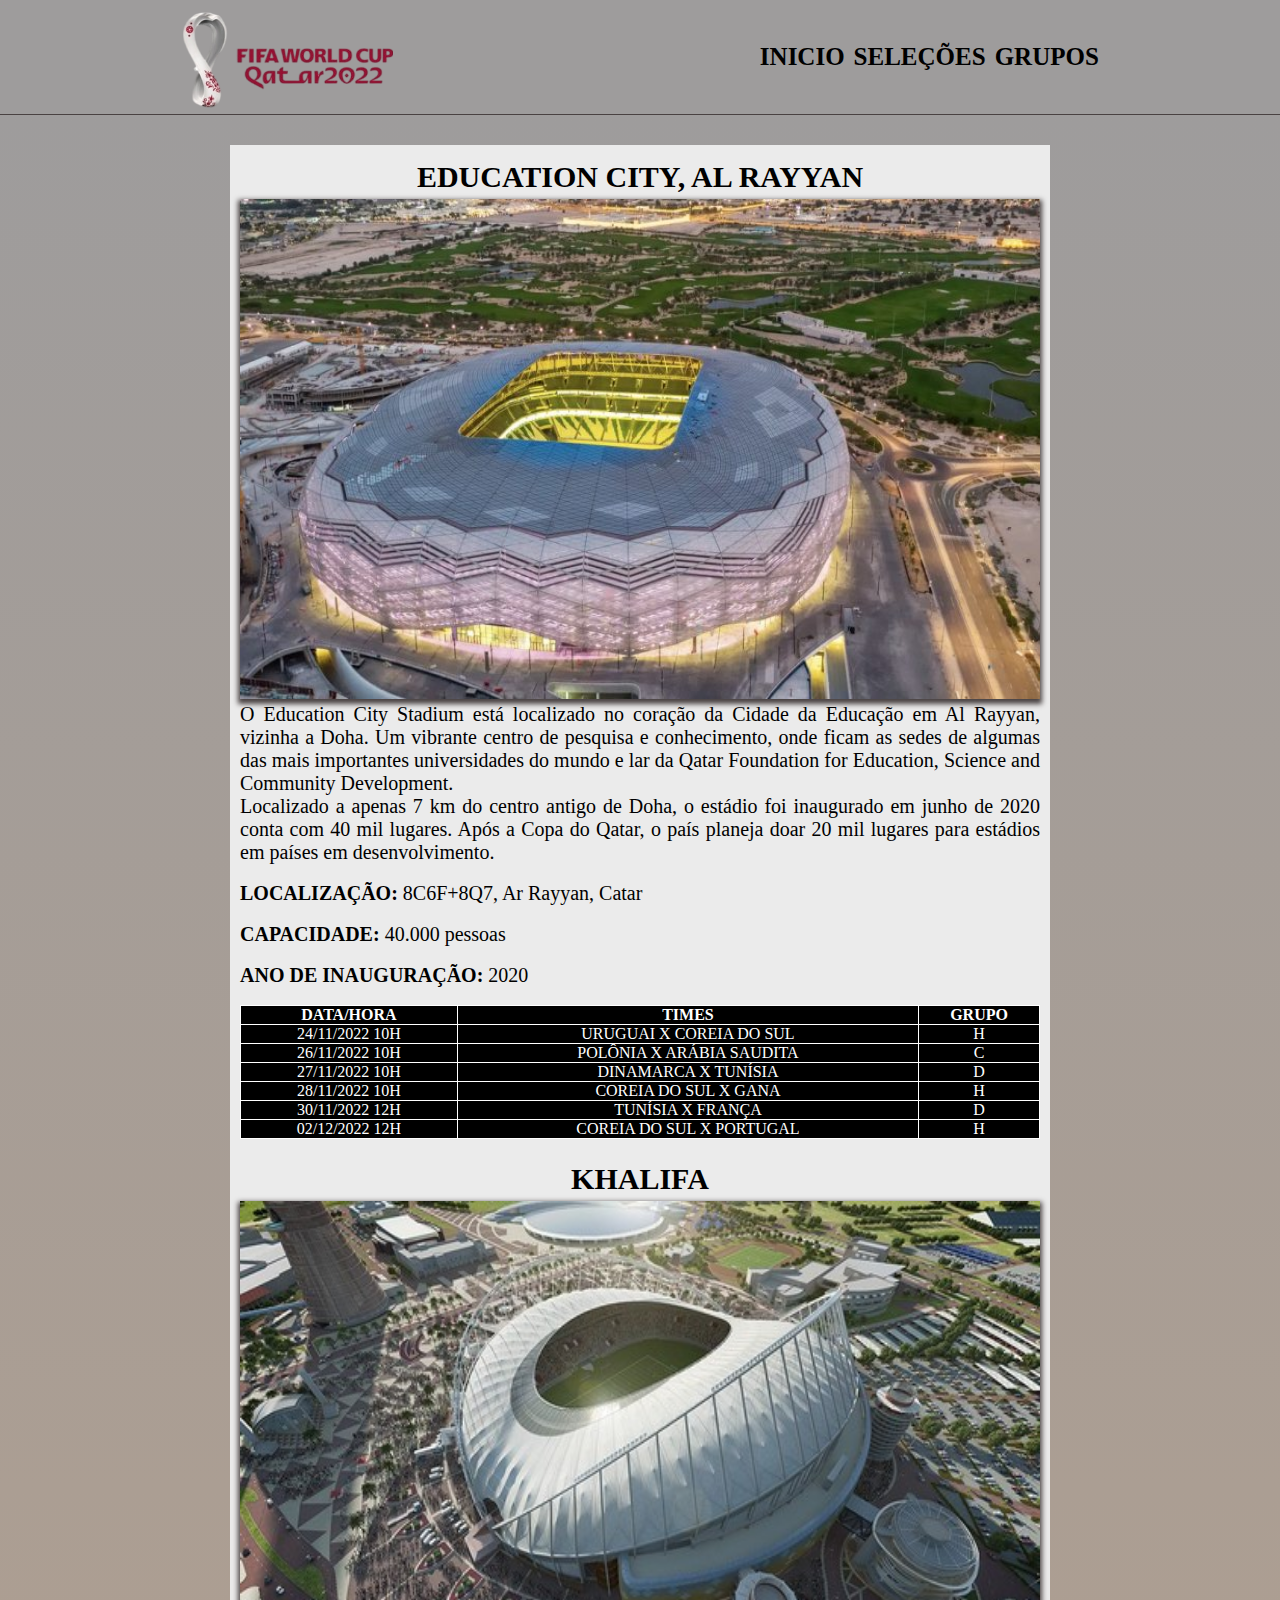
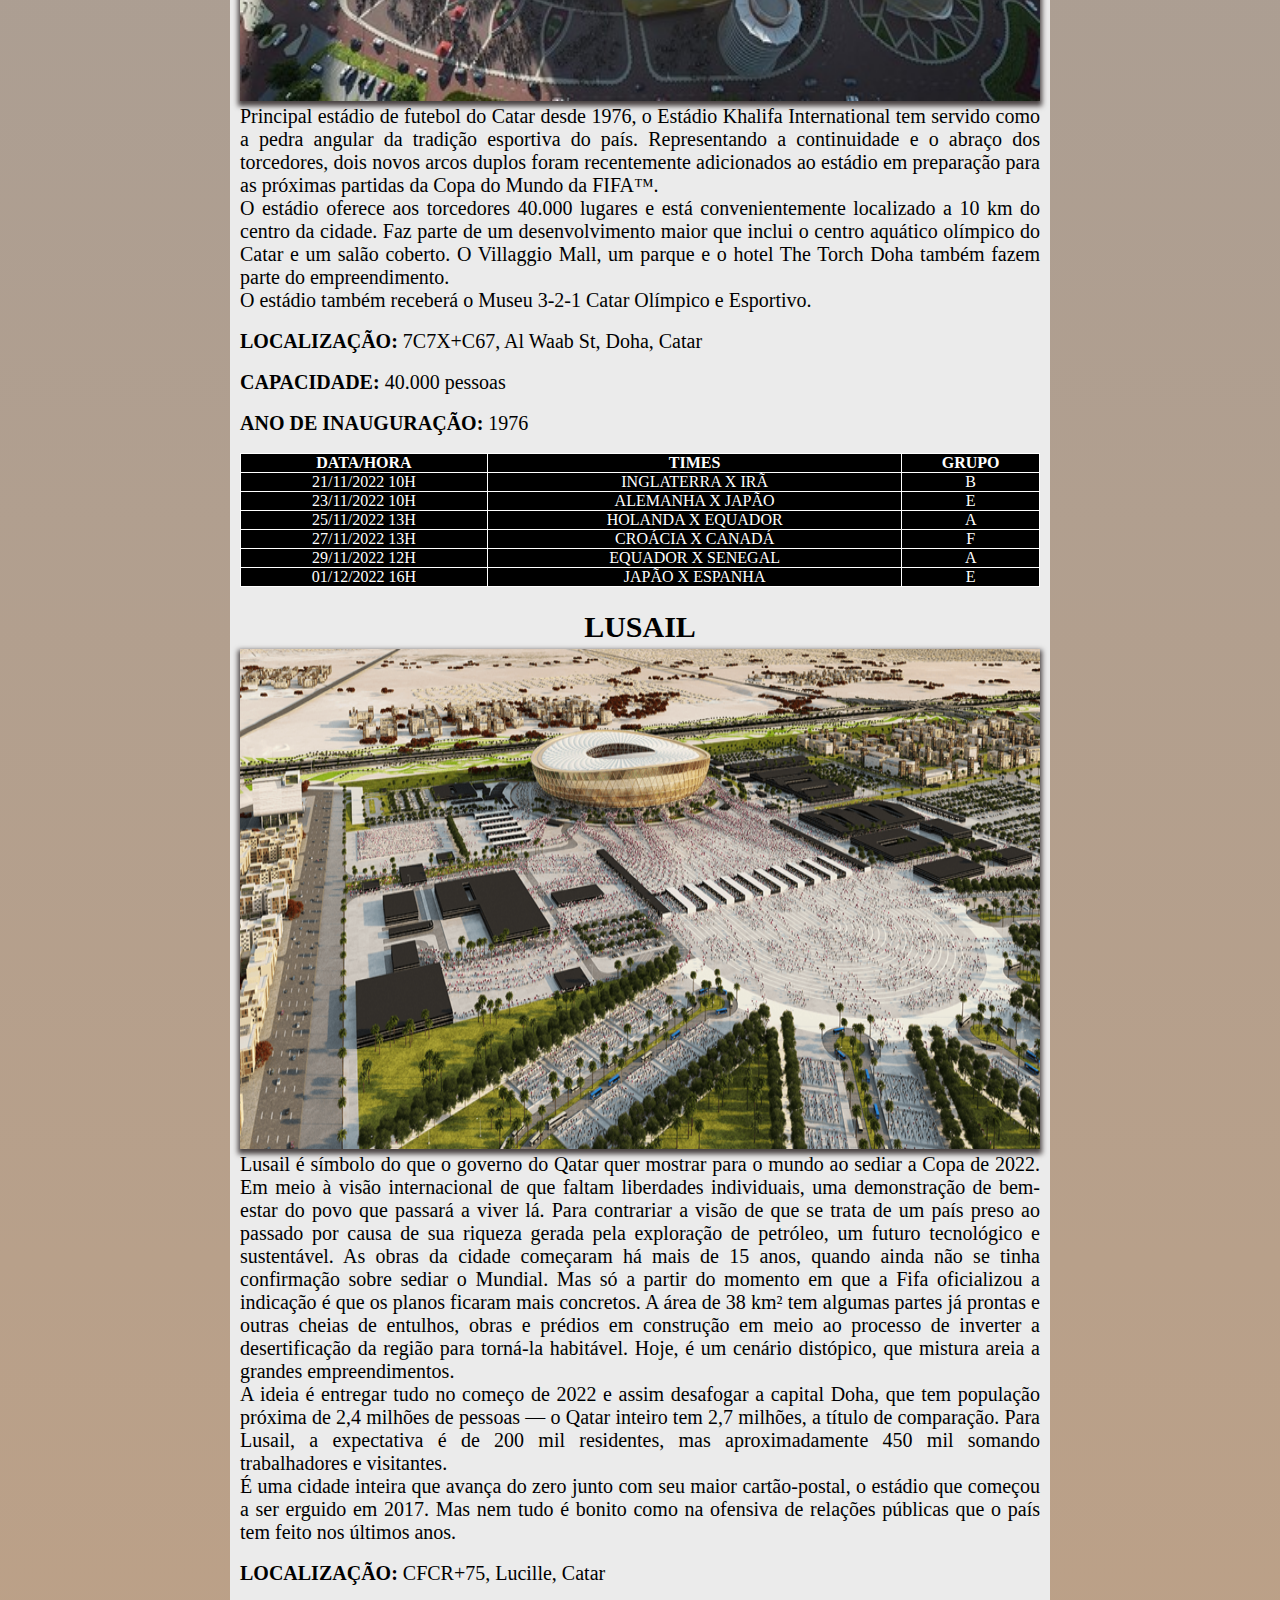
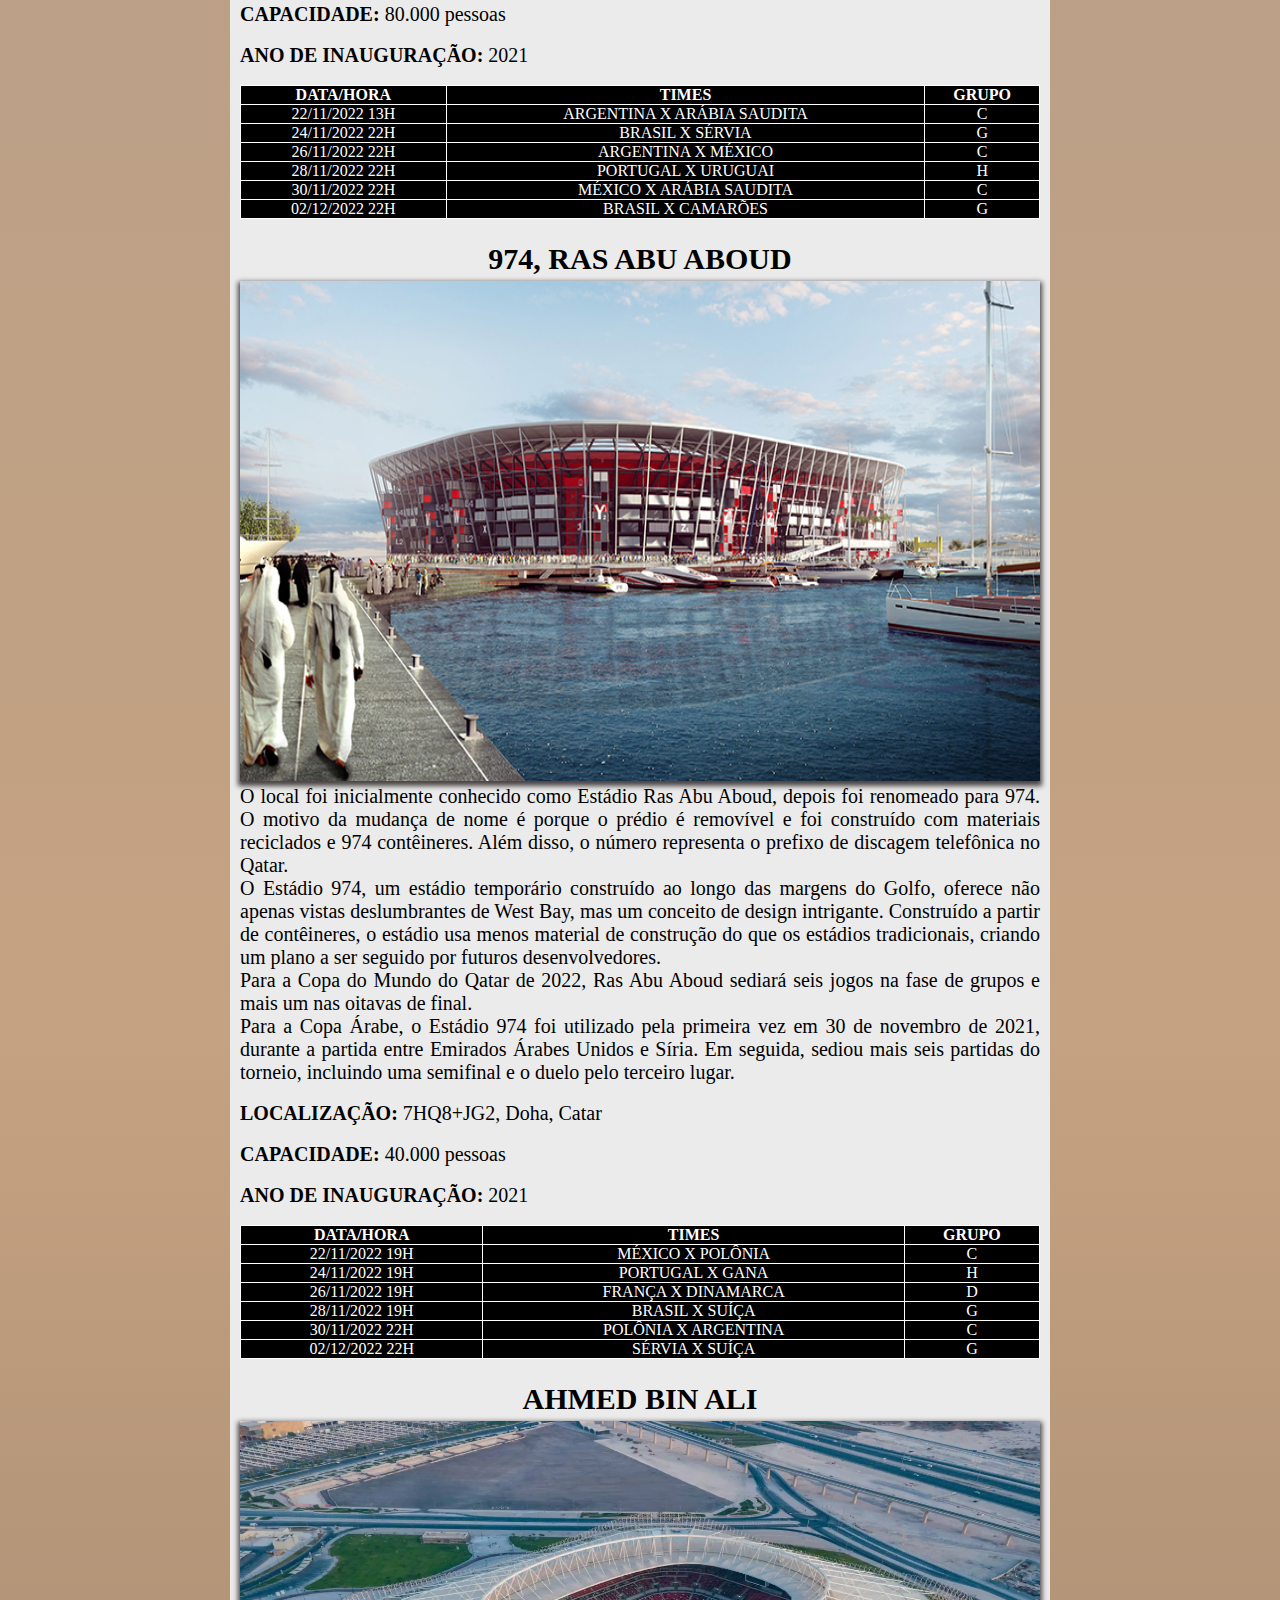
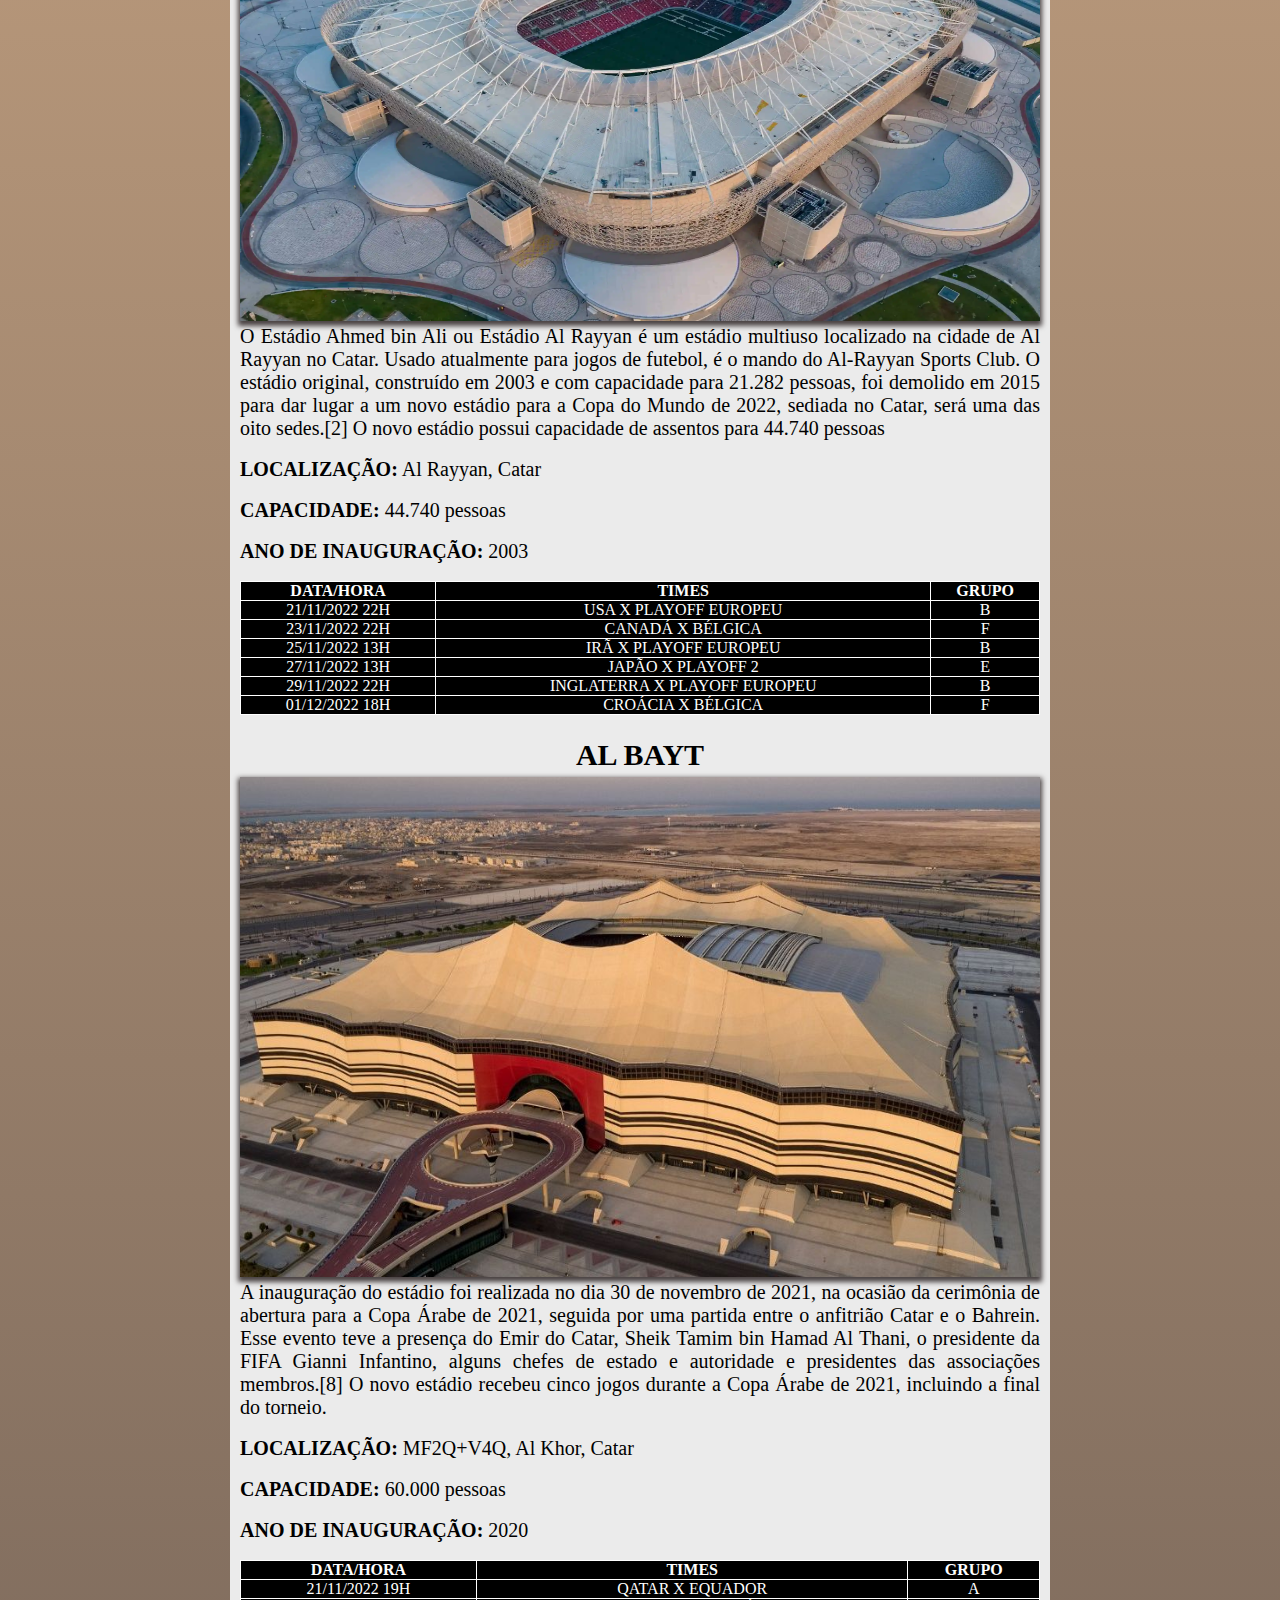
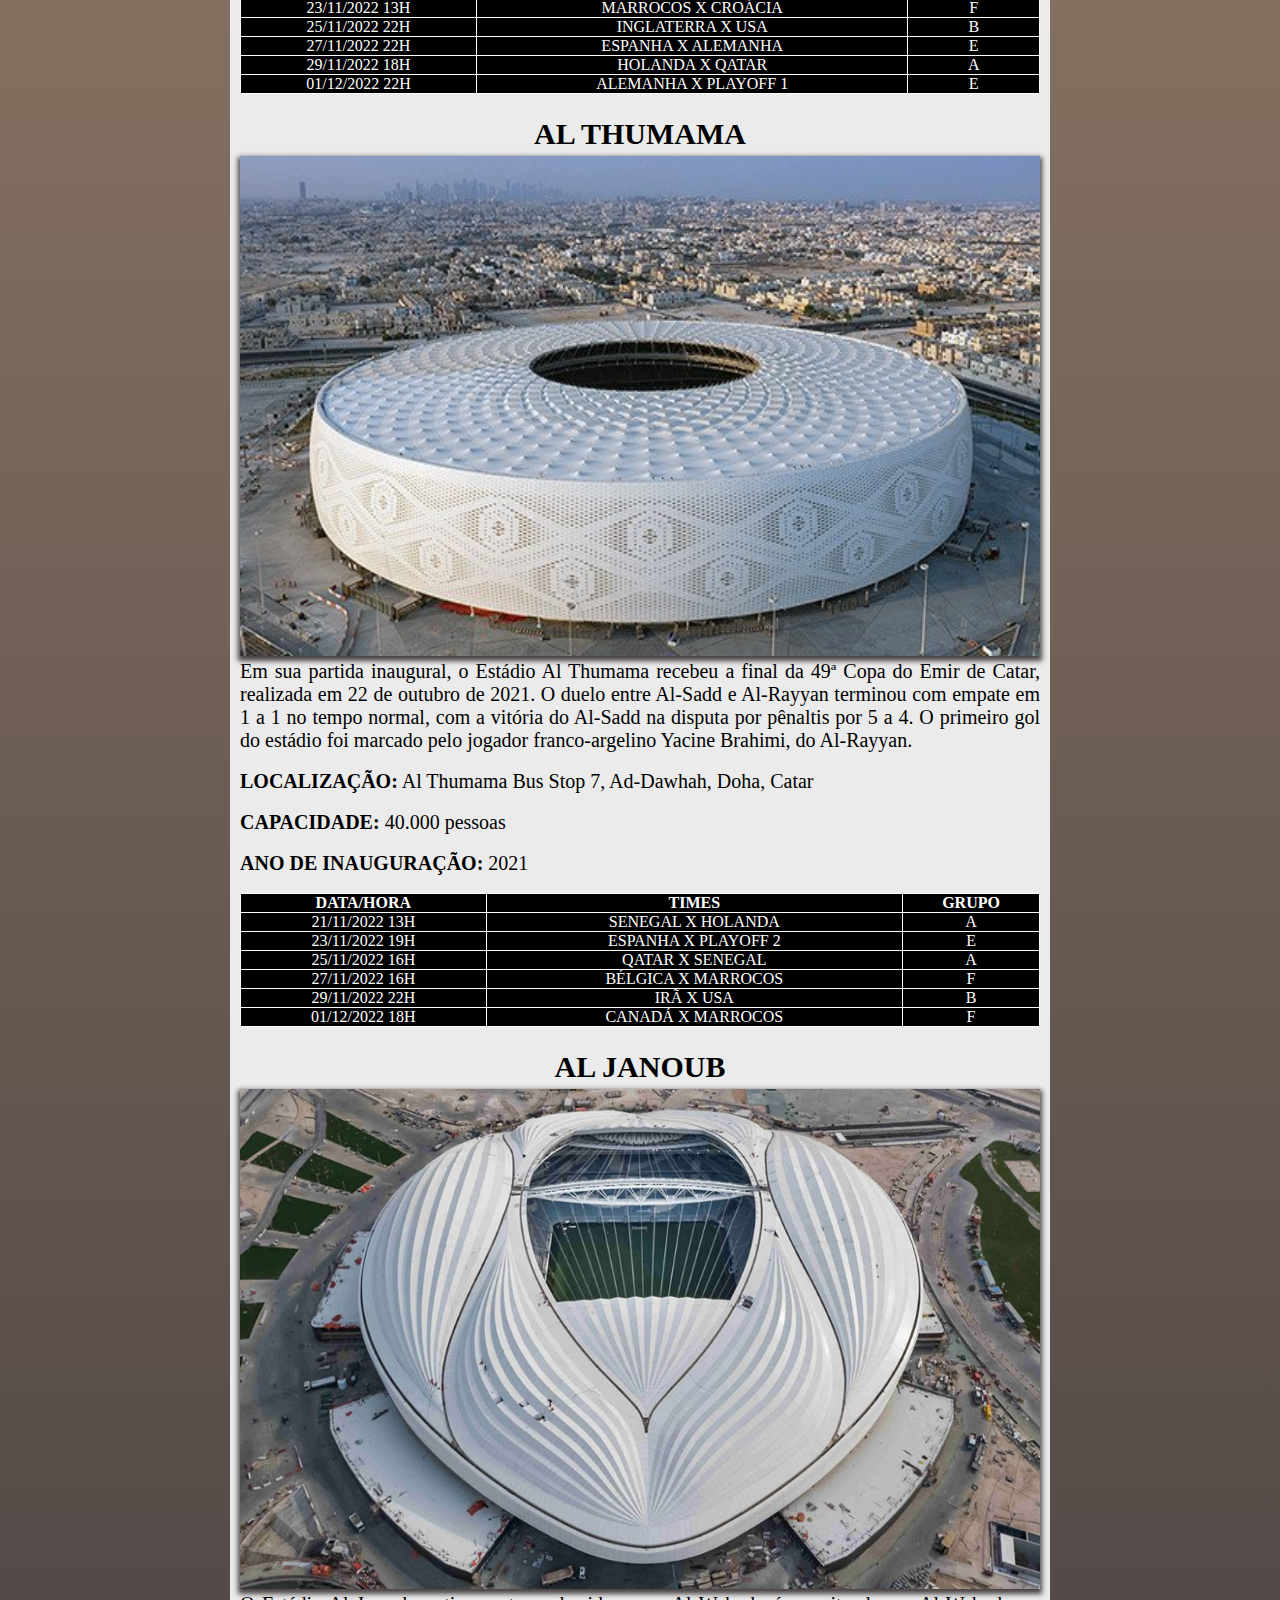
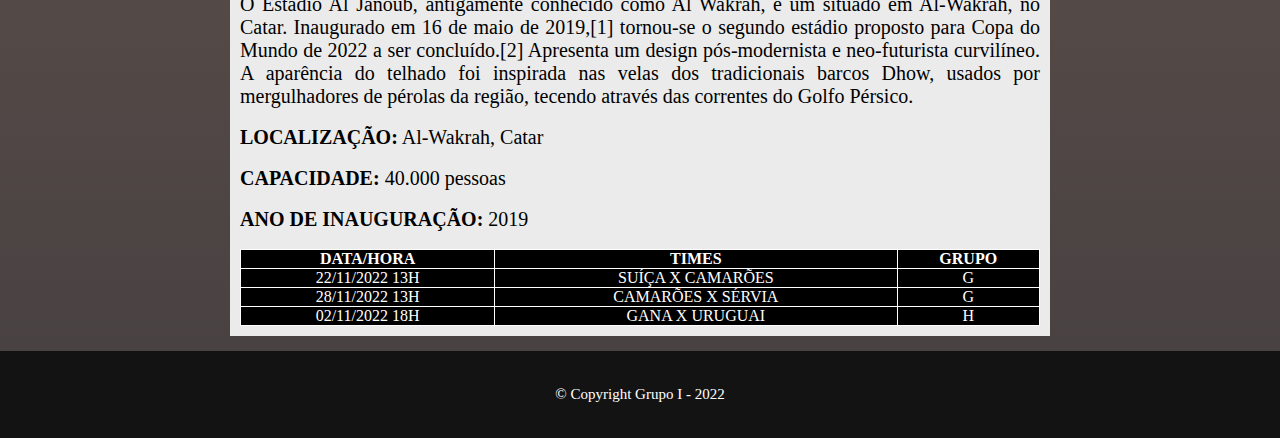
<file: estadios.html>
<!DOCTYPE html>
<html lang="pt-br">

<head>
    <meta charset="UTF-8">
    <meta http-equiv="X-UA-Compatible" content="IE=edge">
    <meta name="viewport" content="width=device-width, initial-scale=1.0">
    <title>Copa do Mundo 2022</title>
    <link rel="stylesheet" href="style.css">
</head>

<body>
    <header>
        <a href="index.html"><img src="images/logoCopa.png" alt="logo da copa 2022"></a>
        <nav>
            <ul>
                <li><a href="index.html">Inicio</a></li>
                <li><a href="selecoes.html">Seleções</a></li>
                <li><a href="grupos.html">Grupos</a></li>
            </ul>
        </nav>
    </header>
    <main>
        <section class="stadium">
            <div class="boxStadium">
                <h1>Education City, Al Rayyan</h1>
                <img src="images/stadiumEducationCity.jpg" alt="estádio Education City">
                <p>O Education City Stadium está localizado no coração da Cidade da Educação em Al Rayyan, vizinha a Doha. Um vibrante centro de pesquisa e conhecimento, onde ficam as sedes de algumas das mais importantes universidades do mundo e lar da Qatar Foundation for Education, Science and Community Development.</p>
                <p>Localizado a apenas 7 km do centro antigo de Doha, o estádio foi inaugurado em junho de 2020 conta com 40 mil lugares. Após a Copa do Qatar, o país planeja doar 20 mil lugares para estádios em países em desenvolvimento.</p>
                <br>
                <p><span class="strong">Localização:</span> 8C6F+8Q7, Ar Rayyan, Catar</p>
                <br>
                <p><span class="strong">Capacidade:</span> 40.000 pessoas</p>
                <br>
                <p><span class="strong">Ano de Inauguração:</span> 2020</p>
                <br>
                <table class="stadiumTable">
                    <tr>
                        <th>Data/Hora</th>
                        <th>Times</th>
                        <th>Grupo</th>
                    </tr>
                    <tr>
                        <td>24/11/2022 10H</td>
                        <td>Uruguai x Coreia do Sul</td>
                        <td>H</td>
                    </tr>
                    <tr>
                        <td>26/11/2022 10H</td>
                        <td>Polônia x Arábia Saudita</td>
                        <td>C</td>
                    </tr>
                    <tr>
                        <td>27/11/2022 10H</td>
                        <td>Dinamarca x Tunísia</td>
                        <td>D</td>
                    </tr>
                    <tr>
                        <td>28/11/2022 10H</td>
                        <td>Coreia do Sul x Gana</td>
                        <td>H</td>
                    </tr>
                    <tr>
                        <td>30/11/2022 12H</td>
                        <td>Tunísia x França</td>
                        <td>D</td>
                    </tr>
                    <tr>
                        <td>02/12/2022 12H</td>
                        <td>Coreia do Sul x Portugal</td>
                        <td>H</td>
                    </tr>
                </table>
                <br>
                <h1>Khalifa</h1>
                <img src="images/stadiumKhalifa.jpg" alt="estádio Khalifa">
                <p>Principal estádio de futebol do Catar desde 1976, o Estádio Khalifa International tem servido como a pedra angular da tradição esportiva do país. Representando a continuidade e o abraço dos torcedores, dois novos arcos duplos foram recentemente adicionados ao estádio em preparação para as próximas partidas da Copa do Mundo da FIFA™.</p> 
                <p>O estádio oferece aos torcedores 40.000 lugares e está convenientemente localizado a 10 km do centro da cidade. Faz parte de um desenvolvimento maior que inclui o centro aquático olímpico do Catar e um salão coberto. O Villaggio Mall, um parque e o hotel The Torch Doha também fazem parte do empreendimento.</p>
                <p>O estádio também receberá o Museu 3-2-1 Catar Olímpico e Esportivo.</p>
                <br>
                <p><span class="strong">Localização:</span> 7C7X+C67, Al Waab St, Doha, Catar</p>
                <br>
                <p><span class="strong">Capacidade:</span> 40.000 pessoas</p>
                <br>
                <p><span class="strong">Ano de Inauguração:</span> 1976</p>
                <br>
                <table class="stadiumTable">
                    <tr>
                        <th>Data/Hora</th>
                        <th>Times</th>
                        <th>Grupo</th>
                    </tr>
                    <tr>
                        <td>21/11/2022 10H</td>
                        <td>Inglaterra x Irã</td>
                        <td>B</td>
                    </tr>
                    <tr>
                        <td>23/11/2022 10H</td>
                        <td>Alemanha x Japão</td>
                        <td>E</td>
                    </tr>
                    <tr>
                        <td>25/11/2022 13H</td>
                        <td>Holanda x Equador</td>
                        <td>A</td>
                    </tr>
                    <tr>
                        <td>27/11/2022 13H</td>
                        <td>Croácia x Canadá </td>
                        <td>F</td>
                    </tr>
                    <tr>
                        <td>29/11/2022 12H</td>
                        <td>Equador x Senegal</td>
                        <td>A</td>
                    </tr>
                    <tr>
                        <td>01/12/2022 16H</td>
                        <td>Japão x Espanha </td>
                        <td>E</td>
                    </tr>
                </table>
                <br>
                <h1>Lusail</h1>
                <img src="images/stadiumLusail.jpg" alt="estádio Lusail">
                <p>Lusail é símbolo do que o governo do Qatar quer mostrar para o mundo ao sediar a Copa de 2022. Em meio à visão internacional de que faltam liberdades individuais, uma demonstração de bem-estar do povo que passará a viver lá. Para contrariar a visão de que se trata de um país preso ao passado por causa de sua riqueza gerada pela exploração de petróleo, um futuro tecnológico e sustentável. As obras da cidade começaram há mais de 15 anos, quando ainda não se tinha confirmação sobre sediar o Mundial. Mas só a partir do momento em que a Fifa oficializou a indicação é que os planos ficaram mais concretos. A área de 38 km² tem algumas partes já prontas e outras cheias de entulhos, obras e prédios em construção em meio ao processo de inverter a desertificação da região para torná-la habitável. Hoje, é um cenário distópico, que mistura areia a grandes empreendimentos.</p>
                <p>A ideia é entregar tudo no começo de 2022 e assim desafogar a capital Doha, que tem população próxima de 2,4 milhões de pessoas — o Qatar inteiro tem 2,7 milhões, a título de comparação. Para Lusail, a expectativa é de 200 mil residentes, mas aproximadamente 450 mil somando trabalhadores e visitantes.</p> 
                <p>É uma cidade inteira que avança do zero junto com seu maior cartão-postal, o estádio que começou a ser erguido em 2017. Mas nem tudo é bonito como na ofensiva de relações públicas que o país tem feito nos últimos anos.</p> 
                <br>
                <p><span class="strong">Localização:</span> CFCR+75, Lucille, Catar</p>
                <br>
                <p><span class="strong">Capacidade:</span> 80.000 pessoas</p>
                <br>
                <p><span class="strong">Ano de Inauguração:</span> 2021</p>
                <br>
                <table class="stadiumTable">
                    <tr>
                        <th>Data/Hora</th>
                        <th>Times</th>
                        <th>Grupo</th>
                    </tr>
                    <tr>
                        <td>22/11/2022 13H</td>
                        <td>Argentina x Arábia Saudita</td>
                        <td>C</td>
                    </tr>
                    <tr>
                        <td>24/11/2022 22H</td>
                        <td>Brasil x Sérvia</td>
                        <td>G</td>
                    </tr>
                    <tr>
                        <td>26/11/2022 22H</td>
                        <td>Argentina x México</td>
                        <td>C</td>
                    </tr>
                    <tr>
                        <td>28/11/2022 22H</td>
                        <td>Portugal x Uruguai</td>
                        <td>H</td>
                    </tr>
                    <tr>
                        <td>30/11/2022 22H</td>
                        <td>México x Arábia Saudita</td>
                        <td>C</td>
                    </tr>
                    <tr>
                        <td>02/12/2022 22H</td>
                        <td>Brasil x Camarões</td>
                        <td>G</td>
                    </tr>
                </table>
                <br>
                <h1>974, Ras Abu Aboud</h1>
                <img src="images/stadium974.jpg" alt="estádio 974">
                <p>O local foi inicialmente conhecido como Estádio Ras Abu Aboud, depois foi renomeado para 974. O motivo da mudança de nome é porque o prédio é removível e foi construído com materiais reciclados e 974 contêineres. Além disso, o número representa o prefixo de discagem telefônica no Qatar.</p>
                <p>O Estádio 974, um estádio temporário construído ao longo das margens do Golfo, oferece não apenas vistas deslumbrantes de West Bay, mas um conceito de design intrigante. Construído a partir de contêineres, o estádio usa menos material de construção do que os estádios tradicionais, criando um plano a ser seguido por futuros desenvolvedores.</p>
                <p>Para a Copa do Mundo do Qatar de 2022, Ras Abu Aboud sediará seis jogos na fase de grupos e mais um nas oitavas de final. </p>
                <p>Para a Copa Árabe, o Estádio 974 foi utilizado pela primeira vez em 30 de novembro de 2021, durante a partida entre Emirados Árabes Unidos e Síria. Em seguida, sediou mais seis partidas do torneio, incluindo uma semifinal e o duelo pelo terceiro lugar.</p> 
                <br>
                <p><span class="strong">Localização:</span> 7HQ8+JG2, Doha, Catar</p>
                <br>
                <p><span class="strong">Capacidade:</span> 40.000 pessoas</p>
                <br>
                <p><span class="strong">Ano de Inauguração:</span> 2021</p>
                <br>
                <table class="stadiumTable">
                    <tr>
                        <th>Data/Hora</th>
                        <th>Times</th>
                        <th>Grupo</th>
                    </tr>
                    <tr>
                        <td>22/11/2022 19H</td>
                        <td>México x Polônia</td>
                        <td>C</td>
                    </tr>
                    <tr>
                        <td>24/11/2022 19H</td>
                        <td>Portugal x Gana</td>
                        <td>H</td>
                    </tr>
                    <tr>
                        <td>26/11/2022 19H</td>
                        <td>França x Dinamarca</td>
                        <td>D</td>
                    </tr>
                    <tr>
                        <td>28/11/2022 19H</td>
                        <td>Brasil x Suíça</td>
                        <td>G</td>
                    </tr>
                    <tr>
                        <td>30/11/2022 22H</td>
                        <td>Polônia x Argentina</td>
                        <td>C</td>
                    </tr>
                    <tr>
                        <td>02/12/2022 22H</td>
                        <td>Sérvia x Suíça</td>
                        <td>G</td>
                    </tr>
                </table>
                <br>
                <h1>Ahmed Bin Ali</h1>
                <img src="images/stadiumAhmedBinAli.jpg" alt="estádio ahmed bin ali">
                <p>O Estádio Ahmed bin Ali ou Estádio Al Rayyan é um estádio multiuso localizado na cidade de Al Rayyan no Catar. Usado atualmente para jogos de futebol, é o mando do Al-Rayyan Sports Club. O estádio original, construído em 2003 e com capacidade para 21.282 pessoas, foi demolido em 2015 para dar lugar a um novo estádio para a Copa do Mundo de 2022, sediada no Catar, será uma das oito sedes.[2] O novo estádio possui capacidade de assentos para 44.740 pessoas</p> 
                <br>
                <p><span class="strong">Localização:</span> Al Rayyan, Catar</p>
                <br>
                <p><span class="strong">Capacidade:</span> 44.740 pessoas</p>
                <br>
                <p><span class="strong">Ano de Inauguração:</span> 2003</p>
                <br>
                <table class="stadiumTable">
                    <tr>
                        <th>Data/Hora</th>
                        <th>Times</th>
                        <th>Grupo</th>
                    </tr>
                    <tr>
                        <td>21/11/2022 22H</td>
                        <td>USA x Playoff Europeu</td>
                        <td>B</td>
                    </tr>
                    <tr>
                        <td>23/11/2022 22H</td>
                        <td>Canadá x Bélgica</td>
                        <td>F</td>
                    </tr>
                    <tr>
                        <td>25/11/2022 13H</td>
                        <td>Irã x Playoff Europeu</td>
                        <td>B</td>
                    </tr>
                    <tr>
                        <td>27/11/2022 13H</td>
                        <td>Japão x Playoff 2</td>
                        <td>E</td>
                    </tr>
                    <tr>
                        <td>29/11/2022 22H</td>
                        <td>Inglaterra x Playoff Europeu</td>
                        <td>B</td>
                    </tr>
                    <tr>
                        <td>01/12/2022 18H</td>
                        <td>Croácia x Bélgica</td>
                        <td>F</td>
                    </tr>
                </table>
                <br>
                <h1>Al Bayt</h1>
                <img src="images/stadiumAlBayt.jpg" alt="estádio al bayt">
                <p>A inauguração do estádio foi realizada no dia 30 de novembro de 2021, na ocasião da cerimônia de abertura para a Copa Árabe de 2021, seguida por uma partida entre o anfitrião Catar e o Bahrein. Esse evento teve a presença do Emir do Catar, Sheik Tamim bin Hamad Al Thani, o presidente da FIFA Gianni Infantino, alguns chefes de estado e autoridade e presidentes das associações membros.[8] O novo estádio recebeu cinco jogos durante a Copa Árabe de 2021, incluindo a final do torneio.</p> 
                <br>
                <p><span class="strong">Localização:</span> MF2Q+V4Q, Al Khor, Catar</p>
                <br>
                <p><span class="strong">Capacidade:</span> 60.000 pessoas</p>
                <br>
                <p><span class="strong">Ano de Inauguração:</span> 2020</p>
                <br>
                <table class="stadiumTable">
                    <tr>
                        <th>Data/Hora</th>
                        <th>Times</th>
                        <th>Grupo</th>
                    </tr>
                    <tr>
                        <td>21/11/2022 19H</td>
                        <td>Qatar x Equador</td>
                        <td>A</td>
                    </tr>
                    <tr>
                        <td>23/11/2022 13H</td>
                        <td>Marrocos x Croácia</td>
                        <td>F</td>
                    </tr>
                    <tr>
                        <td>25/11/2022 22H</td>
                        <td>Inglaterra x Usa</td>
                        <td>B</td>
                    </tr>
                    <tr>
                        <td>27/11/2022 22H</td>
                        <td>Espanha x Alemanha</td>
                        <td>E</td>
                    </tr>
                    <tr>
                        <td>29/11/2022 18H</td>
                        <td>Holanda x Qatar</td>
                        <td>A</td>
                    </tr>
                    <tr>
                        <td>01/12/2022 22H</td>
                        <td>Alemanha x Playoff 1</td>
                        <td>E</td>
                    </tr>
                </table>
                <br>
                <h1>Al Thumama</h1>
                <img src="images/stadiumAlThumama.jpg" alt="estádio al thumama">
                <p>Em sua partida inaugural, o Estádio Al Thumama recebeu a final da 49ª Copa do Emir de Catar, realizada em 22 de outubro de 2021. O duelo entre Al-Sadd e Al-Rayyan terminou com empate em 1 a 1 no tempo normal, com a vitória do Al-Sadd na disputa por pênaltis por 5 a 4. O primeiro gol do estádio foi marcado pelo jogador franco-argelino Yacine Brahimi, do Al-Rayyan.</p> 
                <br>
                <p><span class="strong">Localização:</span> Al Thumama Bus Stop 7, Ad-Dawhah, Doha, Catar</p>
                <br>
                <p><span class="strong">Capacidade:</span> 40.000 pessoas</p>
                <br>
                <p><span class="strong">Ano de Inauguração:</span> 2021</p>
                <br>
                <table class="stadiumTable">
                    <tr>
                        <th>Data/Hora</th>
                        <th>Times</th>
                        <th>Grupo</th>
                    </tr>
                    <tr>
                        <td>21/11/2022 13H</td>
                        <td>Senegal x Holanda</td>
                        <td>A</td>
                    </tr>
                    <tr>
                        <td>23/11/2022 19H</td>
                        <td>Espanha x Playoff 2</td>
                        <td>E</td>
                    </tr>
                    <tr>
                        <td>25/11/2022 16H</td>
                        <td>Qatar x Senegal</td>
                        <td>A</td>
                    </tr>
                    <tr>
                        <td>27/11/2022 16H</td>
                        <td>Bélgica x Marrocos</td>
                        <td>F</td>
                    </tr>
                    <tr>
                        <td>29/11/2022 22H</td>
                        <td>Irã x Usa</td>
                        <td>B</td>
                    </tr>
                    <tr>
                        <td>01/12/2022 18H</td>
                        <td>Canadá x Marrocos</td>
                        <td>F</td>
                    </tr>
                </table>
                <br>
                <h1>Al Janoub</h1>
                <img src="images/stadiumAlJanoub.jpg" alt="estádio al janoub">
                <p>O Estádio Al Janoub, antigamente conhecido como Al Wakrah, é um situado em Al-Wakrah, no Catar. Inaugurado em 16 de maio de 2019,[1] tornou-se o segundo estádio proposto para Copa do Mundo de 2022 a ser concluído.[2] Apresenta um design pós-modernista e neo-futurista curvilíneo. A aparência do telhado foi inspirada nas velas dos tradicionais barcos Dhow, usados por mergulhadores de pérolas da região, tecendo através das correntes do Golfo Pérsico.</p> 
                <br>
                <p><span class="strong">Localização:</span> Al-Wakrah, Catar</p>
                <br>
                <p><span class="strong">Capacidade:</span> 40.000 pessoas</p>
                <br>
                <p><span class="strong">Ano de Inauguração:</span> 2019</p>
                <br>
                <table class="stadiumTable">
                    <tr>
                        <th>Data/Hora</th>
                        <th>Times</th>
                        <th>Grupo</th>
                    </tr>
                    <tr>
                        <td>22/11/2022 13H</td>
                        <td>Suíça x Camarões</td>
                        <td>G</td>
                    </tr>
                    <tr>
                        <td>28/11/2022 13H</td>
                        <td>Camarões x Sérvia</td>
                        <td>G</td>
                    </tr>
                    <tr>
                        <td>02/11/2022 18H</td>
                        <td>Gana x Uruguai</td>
                        <td>H</td>
                    </tr>
                </table>
            </div>
        </section>
    </main>
    <footer>
        <p>&copy; Copyright Grupo I - 2022</p>
    </footer>
</body>
</html>
</file>
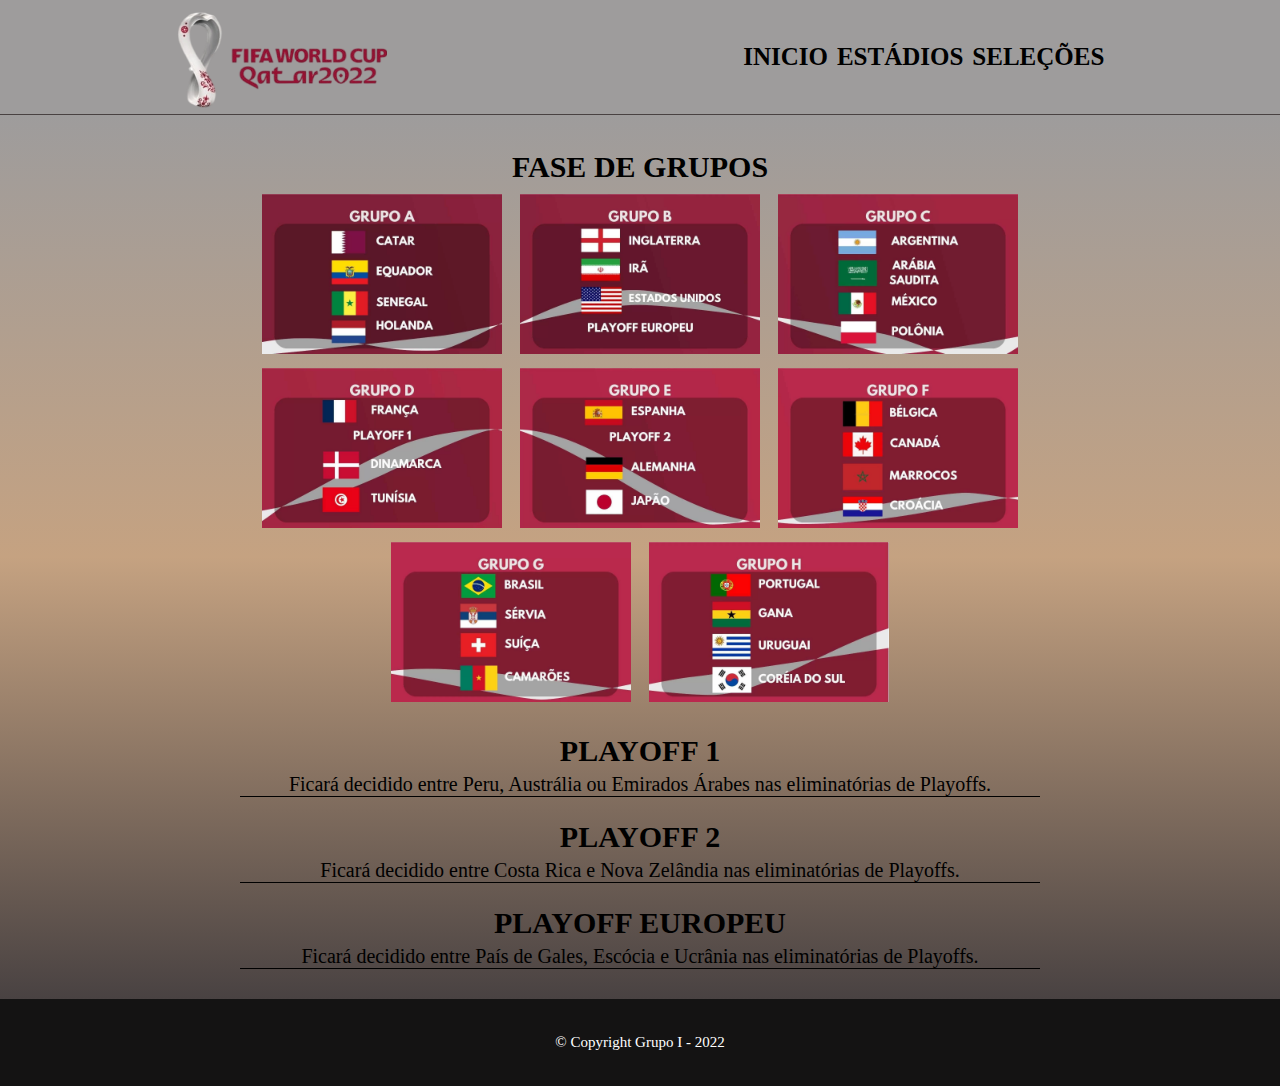
<file: grupos.html>
<!DOCTYPE html>
<html lang="pt-br">

<head>
    <meta charset="UTF-8">
    <meta http-equiv="X-UA-Compatible" content="IE=edge">
    <meta name="viewport" content="width=device-width, initial-scale=1.0">
    <title>Grupos</title>
    <link rel="stylesheet" href="style.css">
</head>

<body>
    <header>
        <a href="index.html"><img src="images/logoCopa.png" alt="logo da copa 2022"></a>
        <nav>
            <ul>
                <li><a href="index.html">Inicio</a></li>
                <li><a href="estadios.html">Estádios</a></li>
                <li><a href="selecoes.html">Seleções</a></li>
            </ul>
        </nav>
    </header>
    <main>
        <section class="groups">
            <h1>Fase de Grupos</h1>
            <ul class="groupsImg">
                <li>
                    <a href="#modalA"><img src="images/grupo_a.jpg" alt="grupo A da copa"></a>
                </li>
                <li>
                    <a href="#modalB"><img src="images/grupo_b.jpg" alt="grupo B da copa"></a>
                </li>
                <li>
                    <a href="#modalC"><img src="images/grupo_c.jpg" alt="grupo C da copa"></a>
                </li>
                <li>
                    <a href="#modalD"><img src="images/grupo_d.jpg" alt="grupo D da copa"></a>
                </li>
                <li>
                    <a href="#modalE"><img src="images/grupo_e.jpg" alt="grupo E da copa"></a>
                </li>
                <li>
                    <a href="#modalF"><img src="images/grupo_f.jpg" alt="grupo F da copa"></a>
                </li>
                <li>
                    <a href="#modalG"><img src="images/grupo_g.jpg" alt="grupo G da copa"></a>
                </li>
                <li>
                    <a href="#modalH"><img src="images/grupo_h.jpg" alt="grupo H da copa"></a>
                </li>
            </ul>

            <div id="modalA" class="modal">
                <a href="#fechar" title="Fechar" class="fechar">x</a>
                <table class="groupsTable">
                    <tr>
                        <th>Data/Hora</th>
                        <th>Estádio</th>
                        <th>Jogo</th>
                    </tr>
                    <tr>
                        <td>21/11/2022 – 13:00</td>
                        <td>Al Thumama</td>
                        <td>Senegal x Holanda</td>
                    </tr>
                    <tr>
                        <td>22/11/2022 – 19:00</td>
                        <td>Al Bayt</td>
                        <td>Qatar x Equador</td>
                    </tr>
                    <tr>
                        <td>25/11/2022 – 16:00</td>
                        <td>Al Thumama</td>
                        <td>Qatar x Senegal</td>
                    </tr>
                    <tr>
                        <td>25/11/2022 – 19:00</td>
                        <td>Khalifa</td>
                        <td>Holanda x Equador</td>
                    </tr>
                    <tr>
                        <td>29/11/2022 – 18:00</td>
                        <td>Al Bayt</td>
                        <td>Holanda x Qatar</td>
                    </tr>
                    <tr>
                        <td>29/11/2022 – 18:00</td>
                        <td>Khalifa</td>
                        <td>Equador x Senegal</td>
                    </tr>
                </table>
            </div>
            <div id="modalB" class="modal">
                <a href="#fechar" title="Fechar" class="fechar">x</a>
                <table class="groupsTable">
                    <tr>
                        <th>Data/Hora</th>
                        <th>Estádio</th>
                        <th>Jogo</th>
                    </tr>
                    <tr>
                        <td>21/11/2022 – 16:00</td>
                        <td>Khalifa</td>
                        <td>Inglaterra x Irã</td>
                    </tr>
                    <tr>
                        <td>21/11/2022 – 22:00</td>
                        <td>Ahmed Bin Ali</td>
                        <td>USA x Playoff Europeu</td>
                    </tr>
                    <tr>
                        <td>25/11/2022 – 13:00</td>
                        <td>Ahmed Bin Ali</td>
                        <td>Playoff Europeu x Irã</td>
                    </tr>
                    <tr>
                        <td>25/11/2022 – 22:00</td>
                        <td>Al Bayt</td>
                        <td>Inglaterra x USA</td>
                    </tr>
                    <tr>
                        <td>29/11/2022 – 22:00</td>
                        <td>Ahmed Bin Ali</td>
                        <td>Playoff Europeu x Inglaterra</td>
                    </tr>
                    <tr>
                        <td>29/11/2022 – 22:00</td>
                        <td>Al Thumama</td>
                        <td>Irã x USA</td>
                    </tr>
                </table>
            </div>
            <div id="modalC" class="modal">
                <a href="#fechar" title="Fechar" class="fechar">x</a>
                <table class="groupsTable">
                    <tr>
                        <th>Data/Hora</th>
                        <th>Estádio</th>
                        <th>Jogo</th>
                    </tr>
                    <tr>
                        <td>22/11/2022 – 07:00</td>
                        <td>Lusail</td>
                        <td>Argentina x Arábia Saudita</td>
                    </tr>
                    <tr>
                        <td>22/11/2022 – 13:00</td>
                        <td>974</td>
                        <td>México x Polônia</td>
                    </tr>
                    <tr>
                        <td>26/11/2022 – 10:00</td>
                        <td>Education City</td>
                        <td>Arábia Saudita x Polônia</td>
                    </tr>
                    <tr>
                        <td>26/11/2022 – 16:00</td>
                        <td>Lusail</td>
                        <td>Argentina x México</td>
                    </tr>
                    <tr>
                        <td>30/11/2022 – 16:00</td>
                        <td>974</td>
                        <td>Argentina x Polônia</td>
                    </tr>
                    <tr>
                        <td>30/11/2022 – 16:00</td>
                        <td>Lusail</td>
                        <td>Arábia Saudita x México</td>
                    </tr>
                </table>
            </div>
            <div id="modalD" class="modal">
                <a href="#fechar" title="Fechar" class="fechar">x</a>
                <table class="groupsTable">
                    <tr>
                        <th>Data/Hora</th>
                        <th>Estádio</th>
                        <th>Jogo</th>
                    </tr>
                    <tr>
                        <td>22/11/2022 – 10:00</td>
                        <td>Education City</td>
                        <td>Dinamarca x Tunísia</td>
                    </tr>
                    <tr>
                        <td>22/11/2022 – 16:00</td>
                        <td>Al Janoub</td>
                        <td>França x Playoff 1</td>
                    </tr>
                    <tr>
                        <td>26/11/2022 – 07:00</td>
                        <td>Al Janoub</td>
                        <td>Tunísia x Playoff 1</td>
                    </tr>
                    <tr>
                        <td>26/11/2022 – 13:00</td>
                        <td>974</td>
                        <td>França x Dinamarca</td>
                    </tr>
                    <tr>
                        <td>30/11/2022 – 12:00</td>
                        <td>Education City</td>
                        <td>França x Tunísia</td>
                    </tr>
                    <tr>
                        <td>30/11/2022 – 22:00</td>
                        <td>Al Janoub</td>
                        <td>Dinamarca x Playoff 1</td>
                    </tr>
                </table>
            </div>
            <div id="modalE" class="modal">
                <a href="#fechar" title="Fechar" class="fechar">x</a>
                <table class="groupsTable">
                    <tr>
                        <th>Data/Hora</th>
                        <th>Estádio</th>
                        <th>Jogo</th>
                    </tr>
                    <tr>
                        <td>23/11/2022 – 10:00</td>
                        <td>Khalifa</td>
                        <td>Alemanha x Japão</td>
                    </tr>
                    <tr>
                        <td>23/11/2022 – 13:00</td>
                        <td>Al Thumama</td>
                        <td>Espanha x Playoff 2</td>
                    </tr>
                    <tr>
                        <td>27/11/2022 – 07:00</td>
                        <td>Ahmad Bin Ali</td>
                        <td>Japão x Playoff 2</td>
                    </tr>
                    <tr>
                        <td>27/11/2022 – 16:00</td>
                        <td>Al Bayt</td>
                        <td>Alemanha x Espanha</td>
                    </tr>
                    <tr>
                        <td>01/12/2022 – 16:00</td>
                        <td>Al Bayt</td>
                        <td>Alemanha x Playoff 2</td>
                    </tr>
                    <tr>
                        <td>01/12/2022 – 16:00</td>
                        <td>Khalifa</td>
                        <td>Espanha x Japão</td>
                    </tr>
                </table>
            </div>
            <div id="modalF" class="modal">
                <a href="#fechar" title="Fechar" class="fechar">x</a>
                <table class="groupsTable">
                    <tr>
                        <th>Data/Hora</th>
                        <th>Estádio</th>
                        <th>Jogo</th>
                    </tr>
                    <tr>
                        <td>23/11/2022 – 22:00</td>
                        <td>Ahmed Bin Ali</td>
                        <td>Bélgica x Canadá</td>
                    </tr>
                    <tr>
                        <td>23/11/2022 – 13:00</td>
                        <td>Al Bayt</td>
                        <td>Marrocos x Croácia</td>
                    </tr>
                    <tr>
                        <td>27/11/2022 – 16:00</td>
                        <td>Al Thumama</td>
                        <td>Bélgica x Marrocos</td>
                    </tr>
                    <tr>
                        <td>27/11/2022 – 19:00</td>
                        <td>Khalifa</td>
                        <td>Croácia x Canadá</td>
                    </tr>
                    <tr>
                        <td>01/12/2022 – 18:00</td>
                        <td>Ahmed Bin Ali</td>
                        <td>Croácia x Bélgica</td>
                    </tr>
                    <tr>
                        <td>01/12/2022 – 18:00</td>
                        <td>Al Thumama</td>
                        <td>Canadá x Marrocos</td>
                    </tr>
                </table>
            </div>
            <div id="modalG" class="modal">
                <a href="#fechar" title="Fechar" class="fechar">x</a>
                <table class="groupsTable">
                    <tr>
                        <th>Data/Hora</th>
                        <th>Estádio</th>
                        <th>Jogo</th>
                    </tr>
                    <tr>
                        <td>24/11/2022 – 22:00</td>
                        <td>Lusail</td>
                        <td>Brasil x Sérvia</td>
                    </tr>
                    <tr>
                        <td>24/11/2022 – 13:00</td>
                        <td>Al Janoub</td>
                        <td>Suiça x Camarões</td>
                    </tr>
                    <tr>
                        <td>28/11/2022 – 19:00</td>
                        <td>974</td>
                        <td>Brasil x Suiça</td>
                    </tr>
                    <tr>
                        <td>28/11/2022 – 13:00</td>
                        <td>Al Janoub</td>
                        <td>Sérvia x Camarões</td>
                    </tr>
                    <tr>
                        <td>02/12/2022 – 22:00</td>
                        <td>Lusail</td>
                        <td>Brasil x Camarões</td>
                    </tr>
                    <tr>
                        <td>02/12/2022 – 22:00</td>
                        <td>974</td>
                        <td>Sérvia x Suiça</td>
                    </tr>
                </table>
            </div>
            <div id="modalH" class="modal">
                <a href="#fechar" title="Fechar" class="fechar">x</a>
                <table class="groupsTable">
                    <tr>
                        <th>Data/Hora</th>
                        <th>Estádio</th>
                        <th>Jogo</th>
                    </tr>
                    <tr>
                        <td>24/11/2022 – 19:00</td>
                        <td>974</td>
                        <td>Portugal x Gana</td>
                    </tr>
                    <tr>
                        <td>24/11/2022 – 16:00</td>
                        <td>Education City</td>
                        <td>Uruguai x Coreia do Sul</td>
                    </tr>
                    <tr>
                        <td>28/11/2022 – 22:00</td>
                        <td>Lusail</td>
                        <td>Portugal x Uruguai</td>
                    </tr>
                    <tr>
                        <td>28/11/2022 – 16:00</td>
                        <td>Education City</td>
                        <td>Coreia do Sul x Gana</td>
                    </tr>
                    <tr>
                        <td>02/12/2022 – 18:00</td>
                        <td>Education City</td>
                        <td>Coreia do Sul x Portugal</td>
                    </tr>
                    <tr>
                        <td>02/12/2022 – 18:00</td>
                        <td>Al Janoub</td>
                        <td>Gana x Uruguai</td>
                    </tr>
                </table>
            </div>
            <br>
            <h1>Playoff 1</h1>
            <p>Ficará decidido entre Peru, Austrália ou Emirados Árabes nas eliminatórias de Playoffs.</p>
            <br>
            <h1>Playoff 2</h1>
            <p>Ficará decidido entre Costa Rica e Nova Zelândia nas eliminatórias de Playoffs.</p>
            <br>
            <h1>Playoff Europeu</h1>
            <p>Ficará decidido entre País de Gales, Escócia e Ucrânia nas eliminatórias de Playoffs.</p>
        </section>
    </main>
    <footer>
        <p>&copy; Copyright Grupo I - 2022</p>
    </footer>

</body>

</html>
</file>
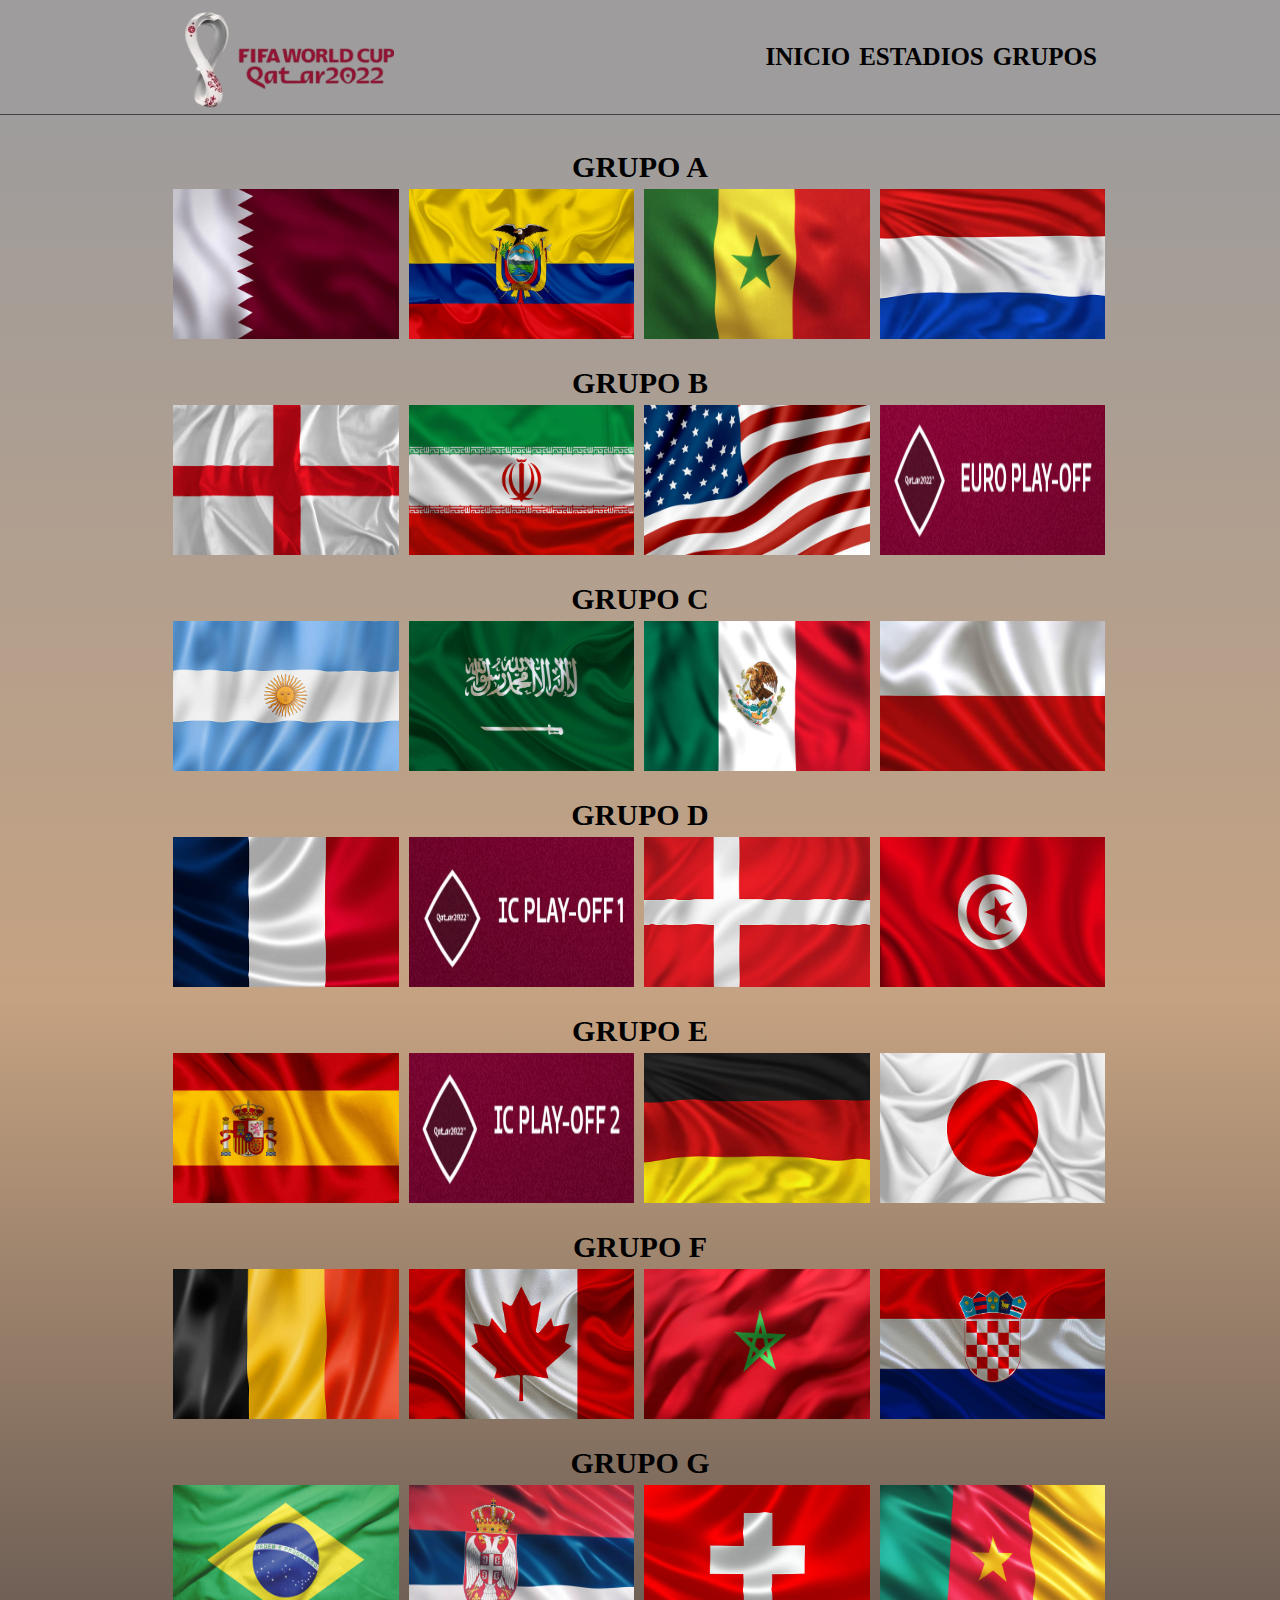
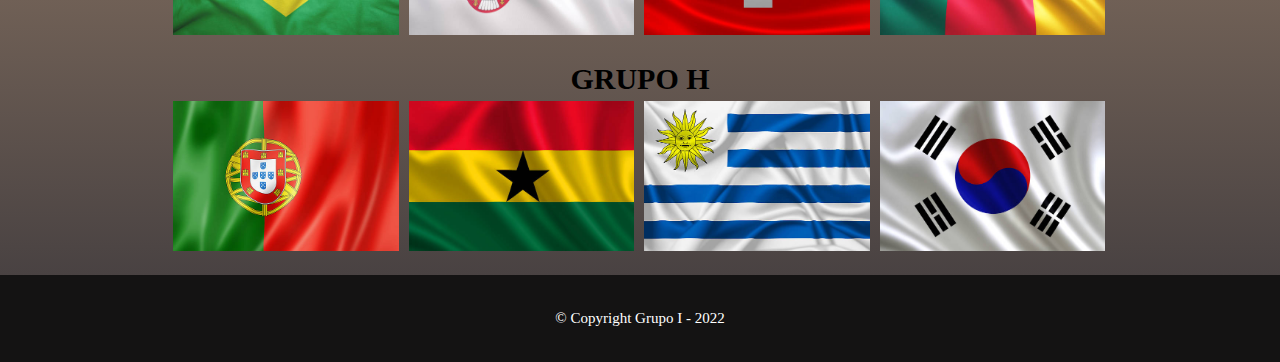
<file: selecoes.html>
<!DOCTYPE html>
<html lang="pt-br">

<head>
    <meta charset="UTF-8">
    <meta http-equiv="X-UA-Compatible" content="IE=edge">
    <meta name="viewport" content="width=device-width, initial-scale=1.0">
    <title>Copa do Mundo 2022</title>
    <link rel="stylesheet" href="style.css">
</head>

<body>
    <header>
        <a href="index.html"><img src="images/logoCopa.png" alt="logo da copa 2022"></a>
        <nav>
            <ul>
                <li><a href="index.html">Inicio</a></li>
                <li><a href="estadios.html">Estadios</a></li>
                <li><a href="grupos.html">Grupos</a></li>
            </ul>
        </nav>
    </header>
    <main>
        <section class="footballTeams">
            <div class="boxTeams">
                <h1>Grupo A</h1>
                <ul class="teamsImg">
                    <li>
                        <a href="#modalQatar"><img src="images/timeQatar.jpg" alt="bandeira do qatar"></a>
                    </li>
                    <li>
                        <a href="#modalEquador"><img src="images/timeEquador.jpg" alt="bandeira do equador"></a>
                    </li>
                    <li>
                        <a href="#modalSenegal"><img src="images/timeSenegal.jpg" alt="bandeira do senegal"></a>
                    </li>
                    <li>
                        <a href="#modalHolanda"><img src="images/timeHolanda.jpg" alt="bandeira da holanda"></a>
                    </li>
                </ul>
                <br>
                <h1>Grupo B</h1>
                <ul class="teamsImg">
                    <li>
                        <a href="#modalInglaterra"><img src="images/timeInglaterra.jpg" alt="bandeira da inglaterra"></a>
                    </li>
                    <li>
                        <a href="#modalIra"><img src="images/timeIra.jpg" alt="bandeira do irã"></a>
                    </li>
                    <li>
                        <a href="#modalUsa"><img src="images/timeUSA.jpg" alt="bandeira dos estados unidos"></a>
                    </li>
                    <li>
                        <a href="#modalPlayoffeuro"><img src="images/icEuroplayoff.jpg" alt="playoff europeu"></a>
                    </li>
                </ul>
                <br>
                <h1>Grupo C</h1>
                <ul class="teamsImg">
                    <li>
                        <a href="#modalArgentina"><img src="images/timeArgentina.jpg" alt="bandeira da argentina"></a>
                    </li>
                    <li>
                        <a href="#modalArabiasaudita"><img src="images/timeArabiasaudita.jpg"
                                alt="bandeira da arabia saudita"></a>
                    </li>
                    <li>
                        <a href="#modalMexico"><img src="images/timeMexico.jpg" alt="bandeira do mexico"></a>
                    </li>
                    <li>
                        <a href="#modalPolonia"><img src="images/timePolonia.jpg" alt="bandeira da polonia"></a>
                    </li>
                </ul>
                <br>
                <h1>Grupo D</h1>
                <ul class="teamsImg">
                    <li>
                        <a href="#modalFranca"><img src="images/timeFranca.jpg" alt="bandeira da frança"></a>
                    </li>
                    <li>
                        <a href="#modalPlayoff1"><img src="images/icPlayoff1.jpg" alt="playoff 1"></a>
                    </li>
                    <li>
                        <a href="#modalDinamarca"><img src="images/timeDinamarca.jpg" alt="bandeira da dinamarca"></a>
                    </li>
                    <li>
                        <a href="#modalTunisia"><img src="images/timeTunisia.jpg" alt="bandeira da tunisia"></a>
                    </li>
                </ul>
                <br>
                <h1>Grupo E</h1>
                <ul class="teamsImg">
                    <li>
                        <a href="#modalEspanha"><img src="images/timeEspanha.jpg" alt="bandeira da espanha"></a>
                    </li>
                    <li>
                        <a href="#modalPlayoff2"><img src="images/icPlayoff2.jpg" alt="playoff 2"></a>
                    </li>
                    <li>
                        <a href="#modalAlemanha"><img src="images/timeAlemanha.jpg" alt="bandeira da alemanha"></a>
                    </li>
                    <li>
                        <a href="#modalJapao"><img src="images/timeJapao.jpg" alt="bandeira do japão"></a>
                    </li>
                </ul>
                <br>
                <h1>Grupo F</h1>
                <ul class="teamsImg">
                    <li>
                        <a href="#modalBelgica"><img src="images/timeBelgica.jpg" alt="bandeira da belgica"></a>
                    </li>
                    <li>
                        <a href="#modalCanada"><img src="images/timeCanada.jpg" alt="bandeira do canada"></a>
                    </li>
                    <li>
                        <a href="#modalMarrocos"><img src="images/timeMarrocos.jpg" alt="bandeira do marrocos"></a>
                    </li>
                    <li>
                        <a href="#modalCroacia"><img src="images/timeCroacia.jpg" alt="bandeira da croacia"></a>
                    </li>
                </ul>
                <br>
                <h1>Grupo G</h1>
                <ul class="teamsImg">
                    <li>
                        <a href="#modalBrasil"><img src="images/timeBrasil.jpg" alt="bandeira do brasil"></a>
                    </li>
                    <li>
                        <a href="#modalServia"><img src="images/timeServia.jpg" alt="bandeira da servia"></a>
                    </li>
                    <li>
                        <a href="#modalSuica"><img src="images/timeSuica.jpg" alt="bandeira da suiça"></a>
                    </li>
                    <li>
                        <a href="#modalCamaroes"><img src="images/timeCamaroes.jpg" alt="bandeira de camarões"></a>
                    </li>
                </ul>
                <br>
                <h1>Grupo H</h1>
                <ul class="teamsImg">
                    <li>
                        <a href="#modalPortugal"><img src="images/timePortugal.jpg" alt="bandeira de portugal"></a>
                    </li>
                    <li>
                        <a href="#modalGana"><img src="images/timeGana.jpg" alt="bandeira de gana"></a>
                    </li>
                    <li>
                        <a href="#modalUruguai"><img src="images/timeUruguai.jpg" alt="bandeira do uruguai"></a>
                    </li>
                    <li>
                        <a href="#modalCoreiasul"><img src="images/timeCoreiasul.jpg" alt="bandeira da coreia do sul"></a>
                    </li>
                </ul>
            </div>
            <!--Grupo A-->
            <div id="modalQatar" class="modalTeams">
                <a href="#fechar" title="Fechar" class="fechar">x</a>
                <h1>Qatar</h1>
                <p><span class="strong">Quantas copas já participou:</span> 1</p>
                <p><span class="strong">Premiações da copa:</span> 0</p>
                <p><span class="strong">Nome do Técnico:</span> Félix Sánchez</p>
                <p><span class="strong">Principais Jogadores:</span> Hassan Al-Haidos, Mubarak Mustafa</p>
                <table class="teamsTable">
                    <tr>
                        <th>Data/Hora</th>
                        <th>Estádio</th>
                        <th>Oponente</th>
                    </tr>
                    <tr>
                        <td>22/11/2022 – 19:00</td>
                        <td>Al Bayt</td>
                        <td>Equador</td>
                    </tr>
                    <tr>
                        <td>25/11/2022 – 16:00</td>
                        <td>Al Thumama</td>
                        <td>Senegal</td>
                    </tr>
                    <tr>
                        <td>29/11/2022 – 18:00</td>
                        <td>Al Bayt</td>
                        <td>Qatar</td>
                    </tr>
                </table>
            </div>
            <div id="modalEquador" class="modalTeams">
                <a href="#fechar" title="Fechar" class="fechar">x</a>
                <h1>Equador</h1>
                <p><span class="strong">Quantas copas já participou:</span> 4</p>
                <p><span class="strong">Premiações da copa:</span> 0</p>
                <p><span class="strong">Nome do Técnico:</span> Gustavo Alfaro</p>
                <p><span class="strong">Principais Jogadores:</span> Agustín Delgado, Iván Hurtado, Enner Valencia</p>
                <table class="teamsTable">
                    <tr>
                        <th>Data/Hora</th>
                        <th>Estádio</th>
                        <th>Oponente</th>
                    </tr>
                    <tr>
                        <td>22/11/2022 – 19:00</td>
                        <td>Al Bayt</td>
                        <td>Qatar</td>
                    </tr>
                    <tr>
                        <td>25/11/2022 – 19:00</td>
                        <td>Khalifa</td>
                        <td>Holanda</td>
                    </tr>
                    <tr>
                        <td>29/11/2022 – 18:00</td>
                        <td>Khalifa</td>
                        <td>Senegal</td>
                    </tr>
                </table>
            </div>
            <div id="modalSenegal" class="modalTeams">
                <a href="#fechar" title="Fechar" class="fechar">x</a>
                <h1>Senegal</h1>
                <p><span class="strong">Quantas copas já participou:</span> 2</p>
                <p><span class="strong">Premiações da copa:</span> 0</p>
                <p><span class="strong">Nome do Técnico:</span> Aliou Cissé</p>
                <p><span class="strong">Principais Jogadores:</span> Kalidou Koulibaly, Henri Camara, Sadio Mané </p>
                <table class="teamsTable">
                    <tr>
                        <th>Data/Hora</th>
                        <th>Estádio</th>
                        <th>Oponente</th>
                    </tr>
                    <tr>
                        <td>21/11/2022 – 13:00</td>
                        <td>Al Thumama</td>
                        <td>Holanda</td>
                    </tr>
                    <tr>
                        <td>25/11/2022 – 16:00</td>
                        <td>Al Thumama</td>
                        <td>Qatar</td>
                    </tr>
                    <tr>
                        <td>29/11/2022 – 18:00</td>
                        <td>Khalifa</td>
                        <td>Equador</td>
                    </tr>
                </table>
            </div>
            <div id="modalHolanda" class="modalTeams">
                <a href="#fechar" title="Fechar" class="fechar">x</a>
                <h1>Holanda</h1>
                <p><span class="strong">Quantas copas já participou:</span> 11</p>
                <p><span class="strong">Premiações da copa:</span> 0</p>
                <p><span class="strong">Nome do Técnico:</span> Louis van Gaal</p>
                <p><span class="strong">Principais Jogadores:</span> Robin van Persie, Virgil van Dijk, Wesley Sneijder</p>
                <table class="teamsTable">
                    <tr>
                        <th>Data/Hora</th>
                        <th>Estádio</th>
                        <th>Oponente</th>
                    </tr>
                    <tr>
                        <td>21/11/2022 – 13:00</td>
                        <td>Al Thumama</td>
                        <td>Senegal</td>
                    </tr>
                    <tr>
                        <td>25/11/2022 – 19:00</td>
                        <td>Khalifa</td>
                        <td>Equador</td>
                    </tr>
                    <tr>
                        <td>29/11/2022 – 18:00</td>
                        <td>Al Bayt</td>
                        <td>Qatar</td>
                    </tr>
                </table>
            </div>
            <!--Grupo B-->
            <div id="modalInglaterra" class="modalTeams">
                <a href="#fechar" title="Fechar" class="fechar">x</a>
                <h1>Inglaterra</h1>
                <p><span class="strong">Quantas copas já participou:</span> 16</p>
                <p><span class="strong">Premiações da copa:</span> 1</p>
                <p><span class="strong">Nome do Técnico:</span> Gareth Southgate</p>
                <p><span class="strong">Principais Jogadores:</span> Harry Kane, Peter Shilton, Wayne Rooney</p>
                <table class="teamsTable">
                    <tr>
                        <th>Data/Hora</th>
                        <th>Estádio</th>
                        <th>Oponente</th>
                    </tr>
                    <tr>
                        <td>21/11/2022 – 16:00</td>
                        <td>Khalifa</td>
                        <td>Irã</td>
                    </tr>
                    <tr>
                        <td>25/11/2022 – 22:00</td>
                        <td>Al Bayt</td>
                        <td>USA</td>
                    </tr>
                    <tr>
                        <td>29/11/2022 – 22:00</td>
                        <td>Ahmed Bin Ali</td>
                        <td>Playoff Europeu</td>
                    </tr>
                </table>
            </div>
            <div id="modalIra" class="modalTeams">
                <a href="#fechar" title="Fechar" class="fechar">x</a>
                <h1>Irã</h1>
                <p><span class="strong">Quantas copas já participou:</span> 8</p>
                <p><span class="strong">Premiações da copa:</span> 0</p>
                <p><span class="strong">Nome do Técnico:</span> Dragan Skočić</p>
                <p><span class="strong">Principais Jogadores:</span> Ali Daei, Javad Nekounam, Ehsan Hajsafi</p>
                <table class="teamsTable">
                    <tr>
                        <th>Data/Hora</th>
                        <th>Estádio</th>
                        <th>Oponente</th>
                    </tr>
                    <tr>
                        <td>21/11/2022 – 16:00</td>
                        <td>Khalifa</td>
                        <td>Inglaterra</td>
                    </tr>
                    <tr>
                        <td>25/11/2022 – 13:00</td>
                        <td>Ahmed Bin Ali</td>
                        <td>Playoff Europeu</td>
                    </tr>
                    <tr>
                        <td>29/11/2022 – 22:00</td>
                        <td>Al Thumama</td>
                        <td>USA</td>
                    </tr>
                </table>
            </div>
            <div id="modalUsa" class="modalTeams">
                <a href="#fechar" title="Fechar" class="fechar">x</a>
                <h1>Estados Unidos</h1>
                <p><span class="strong">Quantas copas já participou:</span> 12</p>
                <p><span class="strong">Premiações da copa:</span> 0</p>
                <p><span class="strong">Nome do Técnico:</span> Gregg Berhalter</p>
                <p><span class="strong">Principais Jogadores:</span> Landon Donovan, Cobi Jones, Will Trapp</p>
                <table class="teamsTable">
                    <tr>
                        <th>Data/Hora</th>
                        <th>Estádio</th>
                        <th>Oponente</th>
                    </tr>
                    <tr>
                        <td>21/11/2022 – 22:00</td>
                        <td>Ahmed Bin Ali</td>
                        <td>Playoff Europeu</td>
                    </tr>
                    <tr>
                        <td>25/11/2022 – 22:00</td>
                        <td>Al Bayt</td>
                        <td>Inglaterra</td>
                    </tr>
                    <tr>
                        <td>29/11/2022 – 22:00</td>
                        <td>Al Thumama</td>
                        <td>Irã</td>
                    </tr>
                </table>
            </div>
            <div id="modalPlayoffeuro" class="modalTeams">
                <a href="#fechar" title="Fechar" class="fechar">x</a>
                <h1>Playoff Europeu</h1>
                <p>Ficará decidido entre País de Gales, Escócia ou Ucrânia nas eliminatórias de Playoffs.</p>
            </div>
            <!--Grupo C-->
            <div id="modalArabiasaudita" class="modalTeams">
                <a href="#fechar" title="Fechar" class="fechar">x</a>
                <h1>Arábia Saudita</h1>
                <p><span class="strong">Quantas copas já participou:</span> 5</p>
                <p><span class="strong">Premiações da copa:</span> 0</p>
                <p><span class="strong">Nome do Técnico:</span> Hervé Renard</p>
                <p><span class="strong">Principais Jogadores:</span> Fahad Al-Muwallad, Mohammad Al-Sahlawi, Abdulrahman
                    Ghareeb</p>
                <table class="teamsTable">
                    <tr>
                        <th>Data/Hora</th>
                        <th>Estádio</th>
                        <th>Oponente</th>
                    </tr>
                    <tr>
                        <td>22/11/2022 – 07:00</td>
                        <td>Lusail</td>
                        <td>Argentina</td>
                    </tr>
                    <tr>
                        <td>26/11/2022 – 10:00</td>
                        <td>Education City</td>
                        <td>Polônia</td>
                    </tr>
                    <tr>
                        <td>30/11/2022 – 16:00</td>
                        <td>Lusail</td>
                        <td>México</td>
                    </tr>
                </table>
            </div>
            <div id="modalArgentina" class="modalTeams">
                <a href="#fechar" title="Fechar" class="fechar">x</a>
                <h1>Argentina</h1>
                <p><span class="strong">Quantas copas já participou:</span> 17</p>
                <p><span class="strong">Premiações da copa:</span> 2</p>
                <p><span class="strong">Nome do Técnico:</span> Lionel Sebastián Scaloni</p>
                <p><span class="strong">Principais Jogadores:</span> Lionel Messi, Nicolás González, Angel Di María</p>
                <table class="teamsTable">
                    <tr>
                        <th>Data/Hora</th>
                        <th>Estádio</th>
                        <th>Oponente</th>
                    </tr>
                    <tr>
                        <td>22/11/2022 – 07:00</td>
                        <td>Lusail</td>
                        <td>Arábia Saudita</td>
                    </tr>
                    <tr>
                        <td>26/11/2022 – 16:00</td>
                        <td>Lusail</td>
                        <td>México</td>
                    </tr>
                    <tr>
                        <td>30/11/2022 – 16:00</td>
                        <td>974</td>
                        <td>Polônia</td>
                    </tr>
                </table>
            </div>
            <div id="modalMexico" class="modalTeams">
                <a href="#fechar" title="Fechar" class="fechar">x</a>
                <h1>México</h1>
                <p><span class="strong">Quantas copas já participou:</span> 16</p>
                <p><span class="strong">Premiações da copa:</span> 0</p>
                <p><span class="strong">Nome do Técnico:</span> Gerardo Martino</p>
                <p><span class="strong">Principais Jogadores:</span> Guillermo Ochoa, Jesús Corona Ruiz , Aldo De Nigris
                </p>
                <table class="teamsTable">
                    <tr>
                        <th>Data/Hora</th>
                        <th>Estádio</th>
                        <th>Oponente</th>
                    </tr>
                    <tr>
                        <td>22/11/2022 – 13:00</td>
                        <td>974</td>
                        <td>Polônia</td>
                    </tr>
                    <tr>
                        <td>26/11/2022 – 16:00</td>
                        <td>Lusail</td>
                        <td>Argentina</td>
                    </tr>
                    <tr>
                        <td>30/11/2022 – 16:00</td>
                        <td>Lusail</td>
                        <td>Arábia Saudita</td>
                    </tr>
                </table>
            </div>
            <div id="modalPolonia" class="modalTeams">
                <a href="#fechar" title="Fechar" class="fechar">x</a>
                <h1>Polônia</h1>
                <p><span class="strong">Quantas copas já participou:</span> 8</p>
                <p><span class="strong">Premiações da copa:</span> 0</p>
                <p><span class="strong">Nome do Técnico:</span> Czesław Michniewicz</p>
                <p><span class="strong">Principais Jogadores:</span> Robert Lewandowski, Arkadiusz Milik, Krzysztof
                    Piątek</p>
                <table class="teamsTable">
                    <tr>
                        <th>Data/Hora</th>
                        <th>Estádio</th>
                        <th>Oponente</th>
                    </tr>
                    <tr>
                        <td>22/11/2022 – 13:00</td>
                        <td>974</td>
                        <td>México</td>
                    </tr>
                    <tr>
                        <td>26/11/2022 – 10:00</td>
                        <td>Education City</td>
                        <td>Arábia Saudita</td>
                    </tr>
                    <tr>
                        <td>30/11/2022 – 16:00</td>
                        <td>974</td>
                        <td>Argentina</td>
                    </tr>
                </table>
            </div>
            <!--Grupo D-->
            <div id="modalFranca" class="modalTeams">
                <a href="#fechar" title="Fechar" class="fechar">x</a>
                <h1>França</h1>
                <p><span class="strong">Quantas copas já participou:</span> 15</p>
                <p><span class="strong">Premiações da copa:</span> 2</p>
                <p><span class="strong">Nome do Técnico:</span> Didier Deschamps</p>
                <p><span class="strong">Principais Jogadores:</span> Benzema, Mbappé, Griezmann, Pogba, Kante, Lloris</p>
                <table class="teamsTable">
                    <tr>
                        <th>Data/Hora</th>
                        <th>Estádio</th>
                        <th>Oponente</th>
                    </tr>
                    <tr>
                        <td>22/11/2022 – 16:00</td>
                        <td>Al Janoub</td>
                        <td>Playoff 1</td>
                    </tr>
                    <tr>
                        <td>26/11/2022 – 13:00</td>
                        <td>974</td>
                        <td>Dinamarca</td>
                    </tr>
                    <tr>
                        <td>30/11/2022 – 12:00</td>
                        <td>Education City</td>
                        <td>Tunísia</td>
                    </tr>
                </table>
            </div>
            <div id="modalDinamarca" class="modalTeams">
                <a href="#fechar" title="Fechar" class="fechar">x</a>
                <h1>Dinamarca</h1>
                <p><span class="strong">Quantas copas já participou:</span> 5</p>
                <p><span class="strong">Premiações da copa:</span> 0</p>
                <p><span class="strong">Nome do Técnico:</span> Kasper Hjulmand</p>
                <p><span class="strong">Principais Jogadores:</span> Pierre-Emile Höjbjerg, Yussuf Poulsen</p>
                <table class="teamsTable">
                    <tr>
                        <th>Data/Hora</th>
                        <th>Estádio</th>
                        <th>Oponente</th>
                    </tr>
                    <tr>
                        <td>22/11/2022 – 10:00</td>
                        <td>Education City</td>
                        <td>Tunísia</td>
                    </tr>
                    <tr>
                        <td>26/11/2022 – 13:00</td>
                        <td>974</td>
                        <td>França</td>
                    </tr>
                    <tr>
                        <td>30/11/2022 – 22:00</td>
                        <td>Al Janoub</td>
                        <td>Playoff 1</td>
                    </tr>
                </table>
            </div>
            <div id="modalTunisia" class="modalTeams">
                <a href="#fechar" title="Fechar" class="fechar">x</a>
                <h1>Tunísia</h1>
                <p><span class="strong">Quantas copas já participou:</span> 5</p>
                <p><span class="strong">Premiações da copa:</span> 0</p>
                <p><span class="strong">Nome do Técnico:</span> Jalel Kadri</p>
                <p><span class="strong">Principais Jogadores:</span> Wahbi Khazri</p>
                <table class="teamsTable">
                    <tr>
                        <th>Data/Hora</th>
                        <th>Estádio</th>
                        <th>Oponente</th>
                    </tr>
                    <tr>
                        <td>22/11/2022 – 10:00</td>
                        <td>Education City</td>
                        <td>Dinamarca</td>
                    </tr>
                    <tr>
                        <td>26/11/2022 – 07:00</td>
                        <td>Al Janoub</td>
                        <td>Playoff 1</td>
                    </tr>
                    <tr>
                        <td>30/11/2022 – 12:00</td>
                        <td>Education City</td>
                        <td>França</td>
                    </tr>
                </table>
            </div>
            <div id="modalPlayoff1" class="modalTeams">
                <a href="#fechar" title="Fechar" class="fechar">x</a>
                <h1>Playoff 1</h1>
                <p>Ficará decidido entre Peru, Austrália ou Emirados Árabes nas eliminatórias de Playoffs.</p>
            </div>
            <!--Grupo E-->
            <div id="modalEspanha" class="modalTeams">
                <a href="#fechar" title="Fechar" class="fechar">x</a>
                <h1>Espanha</h1>
                <p><span class="strong">Quantas copas já participou:</span> 15</p>
                <p><span class="strong">Premiações da copa:</span> 1</p>
                <p><span class="strong">Nome do Técnico:</span> Luis Enrique Martínez García</p>
                <p><span class="strong">Principais Jogadores:</span> Pedri, Ferran Torres, Adama Traoré</p>
                <table class="teamsTable">
                    <tr>
                        <th>Data/Hora</th>
                        <th>Estádio</th>
                        <th>Oponente</th>
                    </tr>
                    <tr>
                        <td>23/11/2022 – 13:00</td>
                        <td>Al Thumama</td>
                        <td>Playoff 2</td>
                    </tr>
                    <tr>
                        <td>27/11/2022 – 16:00</td>
                        <td>Al Bayt</td>
                        <td>Alemanha</td>
                    </tr>
                    <tr>
                        <td>01/12/2022 – 16:00</td>
                        <td>Khalifa</td>
                        <td>Japão</td>
                    </tr>
                </table>
            </div>
            <div id="modalAlemanha" class="modalTeams">
                <a href="#fechar" title="Fechar" class="fechar">x</a>
                <h1>Japão</h1>
                <p><span class="strong">Quantas copas já participou:</span> 19</p>
                <p><span class="strong">Premiações da copa:</span> 4</p>
                <p><span class="strong">Nome do Técnico:</span> Hans-Dieter Flick</p>
                <p><span class="strong">Principais Jogadores:</span> Lukas Nmecha, Thomas Müller, Jamal Musiala</p>
                <table class="teamsTable">
                    <tr>
                        <th>Data/Hora</th>
                        <th>Estádio</th>
                        <th>Oponente</th>
                    </tr>
                    <tr>
                        <td>23/11/2022 – 13:00</td>
                        <td>Khalifa</td>
                        <td>Japão</td>
                    </tr>
                    <tr>
                        <td>27/11/2022 – 16:00</td>
                        <td>Al Bayt</td>
                        <td>Espanha</td>
                    </tr>
                    <tr>
                        <td>01/12/2022 – 16:00</td>
                        <td>Al Bayt</td>
                        <td>Playoff 2</td>
                    </tr>
                </table>
            </div>
            <div id="modalJapao" class="modalTeams">
                <a href="#fechar" title="Fechar" class="fechar">x</a>
                <h1>Alemanha</h1>
                <p><span class="strong">Quantas copas já participou:</span> 6</p>
                <p><span class="strong">Premiações da copa:</span> 0</p>
                <p><span class="strong">Nome do Técnico:</span> Akira Nishino</p>
                <p><span class="strong">Principais Jogadores:</span> Takumi Minamino, Junya Ito, Kaoru Mitoma</p>
                <table class="teamsTable">
                    <tr>
                        <th>Data/Hora</th>
                        <th>Estádio</th>
                        <th>Oponente</th>
                    </tr>
                    <tr>
                        <td>23/11/2022 – 10:00</td>
                        <td>Khalifa</td>
                        <td>Alemanha</td>
                    </tr>
                    <tr>
                        <td>27/11/2022 – 07:00</td>
                        <td>Ahmad Bin Ali</td>
                        <td>Playoff 2</td>
                    </tr>
                    <tr>
                        <td>01/12/2022 – 16:00</td>
                        <td>Khalifa</td>
                        <td>Espanha</td>
                    </tr>
                </table>
            </div>
            <div id="modalPlayoff2" class="modalTeams">
                <a href="#fechar" title="Fechar" class="fechar">x</a>
                <h1>Playoff 2</h1>
                <p>Ficará decidido entre Costa Rica e Nova Zelândia nas eliminatórias de Playoffs.</p>
            </div>
            <!--Grupo F-->
            <div id="modalBelgica" class="modalTeams">
                <a href="#fechar" title="Fechar" class="fechar">x</a>
                <h1>Bélgica</h1>
                <p><span class="strong">Quantas copas já participou:</span> 15</p>
                <p><span class="strong">Premiações da copa:</span> 0</p>
                <p><span class="strong">Nome do Técnico:</span> Roberto Martínez</p>
                <p><span class="strong">Principais Jogadores:</span> Romelu Lukaku, Jan Vertonghen, Eden Hazard</p>
                <table class="teamsTable">
                    <tr>
                        <th>Data/Hora</th>
                        <th>Estádio</th>
                        <th>Oponente</th>
                    </tr>
                    <tr>
                        <td>23/11/2022 – 22:00</td>
                        <td>Ahmed Bin Ali</td>
                        <td>Canadá</td>
                    </tr>
                    <tr>
                        <td>27/11/2022 – 16:00</td>
                        <td>Al Thumama</td>
                        <td>Marrocos</td>
                    </tr>
                    <tr>
                        <td>01/12/2022 – 18:00</td>
                        <td>Ahmed Bin Ali</td>
                        <td>Croácia</td>
                    </tr>
                </table>
            </div>  
            <div id="modalCanada" class="modalTeams">
                <a href="#fechar" title="Fechar" class="fechar">x</a>
                <h1>Canadá</h1>
                <p><span class="strong">Quantas copas já participou:</span> 3</p>
                <p><span class="strong">Premiações da copa:</span> 0</p>
                <p><span class="strong">Nome do Técnico:</span> John Herdman</p>
                <p><span class="strong">Principais Jogadores:</span> Antony Lineker, Julian de Guzman, Atiba Hutchinson</p>
                <table class="teamsTable">
                    <tr>
                        <th>Data/Hora</th>
                        <th>Estádio</th>
                        <th>Oponente</th>
                    </tr>
                    <tr>
                        <td>23/11/2022 – 22:00</td>
                        <td>Ahmed Bin Ali</td>
                        <td>Bélgica</td>
                    </tr>
                    <tr>
                        <td>27/11/2022 – 19:00</td>
                        <td>Khalifa</td>
                        <td>Croácia</td>
                    </tr>
                    <tr>
                        <td>01/12/2022 – 18:00</td>
                        <td>Al Thumama</td>
                        <td>Marrocos</td>
                    </tr>
                </table>
            </div>  
            <div id="modalMarrocos" class="modalTeams">
                <a href="#fechar" title="Fechar" class="fechar">x</a>
                <h1>Marrocos</h1>
                <p><span class="strong">Quantas copas já participou:</span> 5</p>
                <p><span class="strong">Premiações da copa:</span> 0</p>
                <p><span class="strong">Nome do Técnico:</span> Vahid Halilhodžić</p>
                <p><span class="strong">Principais Jogadores:</span> Ahmed Faras, 	Romain Saïss, Abdelmajid Dolmy</p>
                <table class="teamsTable">
                    <tr>
                        <th>Data/Hora</th>
                        <th>Estádio</th>
                        <th>Oponente</th>
                    </tr>
                    <tr>
                        <td>23/11/2022 – 13:00</td>
                        <td>Al Bayt</td>
                        <td>Croácia</td>
                    </tr>
                    <tr>
                        <td>27/11/2022 – 16:00</td>
                        <td>Al Thumama</td>
                        <td>Bélgica</td>
                    </tr>
                    <tr>
                        <td>01/12/2022 – 18:00</td>
                        <td>Al Thumama</td>
                        <td>Canadá</td>
                    </tr>
                </table>
            </div>
            <div id="modalCroacia" class="modalTeams">
                <a href="#fechar" title="Fechar" class="fechar">x</a>
                <h1>Croácia</h1>
                <p><span class="strong">Quantas copas já participou:</span> 5</p>
                <p><span class="strong">Premiações da copa:</span> 0</p>
                <p><span class="strong">Nome do Técnico:</span> Luka Modrić</p>
                <p><span class="strong">Principais Jogadores:</span> Luka Modric, Davor Šuker</p>
                <table class="teamsTable">
                    <tr>
                        <th>Data/Hora</th>
                        <th>Estádio</th>
                        <th>Oponente</th>
                    </tr>
                    <tr>
                        <td>23/11/2022 – 13:00</td>
                        <td>Al Bayt</td>
                        <td>Marrocos</td>
                    </tr>
                    <tr>
                        <td>27/11/2022 – 19:00</td>
                        <td>Khalifa</td>
                        <td>Canadá</td>
                    </tr>
                    <tr>
                        <td>01/12/2022 – 18:00</td>
                        <td>Ahmed Bin Ali</td>
                        <td>Bélgica</td>
                    </tr>
                </table>
            </div> 
            <!--Grupo G-->
            <div id="modalBrasil" class="modalTeams">
                <a href="#fechar" title="Fechar" class="fechar">x</a>
                <h1>Brasil</h1>
                <p><span class="strong">Quantas copas já participou:</span> 22</p>
                <p><span class="strong">Premiações da copa:</span> 5</p>
                <p><span class="strong">Nome do Técnico:</span> Tite</p>
                <p><span class="strong">Principais Jogadores:</span> Alisson, Dani Alves, Neymar</p>
                <table class="teamsTable">
                    <tr>
                        <th>Data/Hora</th>
                        <th>Estádio</th>
                        <th>Oponente</th>
                    </tr>
                    <tr>
                        <td>24/11/2022 – 22:00</td>
                        <td>Lusail</td>
                        <td>Sérvia</td>
                    </tr>
                    <tr>
                        <td>28/11/2022 – 19:00</td>
                        <td>974</td>
                        <td>Suíça</td>
                    </tr>
                    <tr>
                        <td>02/12/2022 – 22:00</td>
                        <td>Lusail</td>
                        <td>Camarões</td>
                    </tr>
                </table>
            </div>
            <div id="modalServia" class="modalTeams">
                <a href="#fechar" title="Fechar" class="fechar">x</a>
                <h1>Sérvia</h1>
                <p><span class="strong">Quantas copas já participou:</span> 10</p>
                <p><span class="strong">Premiações da copa:</span> 0</p>
                <p><span class="strong">Nome do Técnico:</span> Dragan Stojković</p>
                <p><span class="strong">Principais Jogadores:</span> Dušan Vlahović, Aleksandar Mitrović, Vanja Milinković-Savić</p>
                <table class="teamsTable">
                    <tr>
                        <th>Data/Hora</th>
                        <th>Estádio</th>
                        <th>Oponente</th>
                    </tr>
                    <tr>
                        <td>24/11/2022 – 22:00</td>
                        <td>Lusail</td>
                        <td>Brasil</td>
                    </tr>
                    <tr>
                        <td>28/11/2022 – 13:00</td>
                        <td>Al Janoub</td>
                        <td>Camarões</td>
                    </tr>
                    <tr>
                        <td>02/12/2022 – 22:00</td>
                        <td>974</td>
                        <td>Suíça</td>
                    </tr>
                </table>
            </div>
            <div id="modalSuica" class="modalTeams">
                <a href="#fechar" title="Fechar" class="fechar">x</a>
                <h1>Suíça</h1>
                <p><span class="strong">Quantas copas já participou:</span> 10</p>
                <p><span class="strong">Premiações da copa:</span> 0</p>
                <p><span class="strong">Nome do Técnico:</span> Murat Yakln</p>
                <p><span class="strong">Principais Jogadores:</span> Xherdan Shaqiri, Granit Xhaka, Yann Sommer</p>
                <table class="teamsTable">
                    <tr>
                        <th>Data/Hora</th>
                        <th>Estádio</th>
                        <th>Oponente</th>
                    </tr>
                    <tr>
                        <td>24/11/2022 – 13:00</td>
                        <td>Al Janoub</td>
                        <td>Camarões</td>
                    </tr>
                    <tr>
                        <td>28/11/2022 – 19:00</td>
                        <td>974</td>
                        <td>Brasil</td>
                    </tr>
                    <tr>
                        <td>02/12/2022 – 22:00</td>
                        <td>974</td>
                        <td>Sérvia</td>
                    </tr>
                </table>
            </div>
            <div id="modalCamaroes" class="modalTeams">
                <a href="#fechar" title="Fechar" class="fechar">x</a>
                <h1>Camarões</h1>
                <p><span class="strong">Quantas copas já participou:</span> 8</p>
                <p><span class="strong">Premiações da copa:</span> 0</p>
                <p><span class="strong">Nome do Técnico:</span> Rigobert Song</p>
                <p><span class="strong">Principais Jogadores:</span> Vincent Aboubakar, André Onana, Eric Maxim Choupo-Moting</p>
                <table class="teamsTable">
                    <tr>
                        <th>Data/Hora</th>
                        <th>Estádio</th>
                        <th>Oponente</th>
                    </tr>
                    <tr>
                        <td>24/11/2022 – 13:00</td>
                        <td>Al Janoub</td>
                        <td>Suíça</td>
                    </tr>
                    <tr>
                        <td>28/11/2022 – 13:00</td>
                        <td>Al Janoub</td>
                        <td>Sérvia</td>
                    </tr>
                    <tr>
                        <td>02/12/2022 – 22:00</td>
                        <td>Lusail</td>
                        <td>Brasil</td>
                    </tr>
                </table>
            </div>
            <!--Grupo H-->
            <div id="modalPortugal" class="modalTeams">
                <a href="#fechar" title="Fechar" class="fechar">x</a>
                <h1>Portugal</h1>
                <p><span class="strong">Quantas copas já participou:</span> 8</p>
                <p><span class="strong">Premiações da copa:</span> 0</p>
                <p><span class="strong">Nome do Técnico:</span> Fernando Santos</p>
                <p><span class="strong">Principais Jogadores:</span> Cristiano Ronaldo, Bruno Fernandes, Diogo Jota, Otávio, João Moutinho, Diogo Costa, Pepe, Bernardo Silva</p>
                <table class="teamsTable">
                    <tr>
                        <th>Data/Hora</th>
                        <th>Estádio</th>
                        <th>Oponente</th>
                    </tr>
                    <tr>
                        <td>24/11/2022 – 19:00</td>
                        <td>974</td>
                        <td>Gana</td>
                    </tr>
                    <tr>
                        <td>28/11/2022 – 22:00</td>
                        <td>Lusail</td>
                        <td>Uruguai</td>
                    </tr>
                    <tr>
                        <td>02/12/2022 – 18:00</td>
                        <td>Education City</td>
                        <td>Coreia do Sul</td>
                    </tr>
                </table>
            </div>
            <div id="modalGana" class="modalTeams">
                <a href="#fechar" title="Fechar" class="fechar">x</a>
                <h1>Gana</h1>
                <p><span class="strong">Quantas copas já participou:</span> 4</p>
                <p><span class="strong">Premiações da copa:</span> 0</p>
                <p><span class="strong">Nome do Técnico:</span> Charles Akonnor</p>
                <p><span class="strong">Principais Jogadores:</span> Abedi Pelé, Anthony Yeboah, Stephen Appiah, Michael Essien, Asamoah Gyan</p>
                <table class="teamsTable">
                    <tr>
                        <th>Data/Hora</th>
                        <th>Estádio</th>
                        <th>Oponente</th>
                    </tr>
                    <tr>
                        <td>24/11/2022 – 19:00</td>
                        <td>974</td>
                        <td>Portugal</td>
                    </tr>
                    <tr>
                        <td>28/11/2022 – 16:00</td>
                        <td>Education City</td>
                        <td>Coreia do Sul</td>
                    </tr>
                    <tr>
                        <td>02/12/2022 – 18:00</td>
                        <td>Al Janoub</td>
                        <td>Uruguai</td>
                    </tr>
                </table>
            </div>
            <div id="modalUruguai" class="modalTeams">
                <a href="#fechar" title="Fechar" class="fechar">x</a>
                <h1>Uruguai</h1>
                <p><span class="strong">Quantas copas já participou:</span> 14</p>
                <p><span class="strong">Premiações da copa:</span> 2</p>
                <p><span class="strong">Nome do Técnico:</span> Diego Alonso</p>
                <p><span class="strong">Principais Jogadores:</span> Diego Godín, Luis Suárez</p>
                <table class="teamsTable">
                    <tr>
                        <th>Data/Hora</th>
                        <th>Estádio</th>
                        <th>Oponente</th>
                    </tr>
                    <tr>
                        <td>24/11/2022 – 16:00</td>
                        <td>Education City</td>
                        <td>Coreia do Sul</td>
                    </tr>
                    <tr>
                        <td>28/11/2022 – 22:00</td>
                        <td>Lusail</td>
                        <td>Portugal</td>
                    </tr>
                    <tr>
                        <td>02/12/2022 – 18:00</td>
                        <td>Al Janoub</td>
                        <td>Gana</td>
                    </tr>
                </table>
            </div>
            <div id="modalCoreiasul" class="modalTeams">
                <a href="#fechar" title="Fechar" class="fechar">x</a>
                <h1>Coreia do Sul</h1>
                <p><span class="strong">Quantas copas já participou:</span> 11</p>
                <p><span class="strong">Premiações da copa:</span> 0</p>
                <p><span class="strong">Nome do Técnico:</span> Paulo Bento</p>
                <p><span class="strong">Principais Jogadores:</span> Heung-min Son</p>
                <table class="teamsTable">
                    <tr>
                        <th>Data/Hora</th>
                        <th>Estádio</th>
                        <th>Oponente</th>
                    </tr>
                    <tr>
                        <td>24/11/2022 – 16:00</td>
                        <td>Education City</td>
                        <td>Uruguai</td>
                    </tr>
                    <tr>
                        <td>28/11/2022 – 16:00</td>
                        <td>Education City</td>
                        <td>Gana</td>
                    </tr>
                    <tr>
                        <td>02/12/2022 – 18:00</td>
                        <td>Education City</td>
                        <td>Portugal</td>
                    </tr>
                </table>
            </div>
        </section>
    </main>
    <footer>
        <p>&copy; Copyright Grupo I - 2022</p>
    </footer>
</body>

</html>
</file>
<file: style.css>
* {
    margin: 0;
    padding: 0;
}

header {
    display: flex;
    align-items: center;
    justify-content: space-around;
    min-height: 100px;
    text-transform: uppercase;
    background: #9e9c9c;
    border-bottom: 1px solid #494242;
}

header a {
    margin-top: 10px;
}

header img {
    height: 100px;
    position: sticky;
}

nav li {
    display: inline;
    margin: 0 0 0 5px;
}

nav a {
    text-transform: uppercase;
    color: rgb(0, 0, 0);
    font-weight: bold;
    font-size: 25px;
    text-decoration: none;
}

nav a:hover {
    color: #961232;
    transition: 0.1s;
}

main {
    background-color: #9e9c9c;
    background-image: linear-gradient(180deg, #9e9c9c 0%, #c5a281 50%, #494242 100%);
}

footer {
    text-align: center;
    background: #141313;
    padding: 35px 0;
}

footer p {
    color: rgb(255, 255, 255);
    font-size: 15px;
}

th, td {
    border: 1px solid white;
}

.country img {
    width: 100%;
    height: 500px;
    box-shadow: 0px 3px 5px 2px #494242;
}

.boxCountry {
    width: 800px;
    margin: 5px auto;
    border-bottom: 1px solid black;
    padding: 10px;
    background: #ebebeb;
}

.boxCountry h1 {
    text-transform: uppercase;
    font-size: 30px;
    text-align: center;
    padding: 5px 0;
}

.boxCountry h3 {
    text-transform: uppercase;
    text-align: center;
    padding: 20px 0;
}

.boxCountry p {
    text-align: justify;
    font-size: 20px;
}

.worldCup {
    padding-bottom: 10px;
}

.boxWorldcup {
    width: 50%;
    margin: 5px auto 0;
    padding: 10px;
    background: #ebebeb;
}

.boxWorldcup h1 {
    text-transform: uppercase;
    font-size: 30px;
    text-align: center;
    padding: 5px 0;
}

.boxWorldcup h3 {
    text-transform: uppercase;
    text-align: center;
    padding: 20px 0;
}

.boxWorldcup p {
    text-align: justify;
    font-size: 20px;
}

.groups {
    padding: 30px 0;
    text-align: center;
    width: 800px;
    margin: 0 auto;
}

.groups h1 {
    text-transform: uppercase;
    font-size: 30px;
    padding: 5px 0;
}

.groups p {
    font-size: 20px;
    border-bottom: 1px solid black;
}

.groupsImg {
    margin: 0 auto;
    transition: all 0.4s ease-out;
    overflow: hidden;
}

.groupsImg li {
    display: inline;
}

.groupsImg img {
    width: 30%;
    margin: 5px 7px;
}

.groupsImg img:hover {
    transform: scale(1.10, 1.10);
    transition: all 0.4s ease-out;
}

.groupsTable {
    border-collapse: collapse;
    width: 100%;
    text-align: center;
    background: black;
    color: white;
}

.stadium {
    padding: 30px 0 10px;
}

.stadium img {
    width: 100%;
    height: 500px;
    box-shadow: 0px 3px 5px 2px #494242;
}

.boxStadium {
    width: 800px;
    margin: 0 auto 5px;
    padding: 10px;
    background: #ebebeb;
}

.boxStadium h1 {
    text-transform: uppercase;
    font-size: 30px;
    text-align: center;
    padding: 5px 0;
}

.stadiumTable {
    border-collapse: collapse;
    width: 100%;
    text-align: center;
    text-transform: uppercase;
    background: black;
    color: white;
}

.boxStadium p {
    text-align: justify;
    font-size: 20px;
}

.footballTeams {
    padding: 30px 0 20px;
}

.boxTeams h1 {
    text-transform: uppercase;
    font-size: 30px;
    text-align: center;
    padding: 5px 0;
}

.teamsImg {
    width: 940px;
    margin: 0 auto;
}

.teamsImg li {
    display: inline;
}

.teamsImg img {
    width: 24%;
    height: 150px;
    margin: 0 3px;
}

.teamsImg img:hover {
    transform: scale(1.05, 1.05);
    transition: all 0.4s ease-out;
}

.teamsTable {
    border-collapse: collapse;
    width: 90%;
    height: 40%;
    text-align: center;
    text-transform: uppercase;
    margin: 20px auto;
    background: black;
    color: white;
}

.strong {
    text-transform: uppercase;
    font-weight: bold;
}

.modal {
    position: fixed;
    top: 0;
    right: 0;
    bottom: 0;
    left: 0;
    font-family: Arial, Helvetica, sans-serif;
    background: rgba(0, 0, 0, 0.9);
    color: white;
    z-index: 99999;
    opacity: 0;
    -webkit-transition: opacity 400ms ease-in;
    -moz-transition: opacity 400ms ease-in;
    transition: opacity 400ms ease-in;
    pointer-events: none;
    height: 400px;
    width: 500px;
    margin: 100px auto;
    display: flex;
}

.modal:target {
    opacity: 1;
    pointer-events: auto;
}

.modalTeams {
    position: fixed;
    top: 0;
    right: 0;
    bottom: 0;
    left: 0;
    font-family: Arial, Helvetica, sans-serif;
    background: rgba(0, 0, 0, 0.9);
    color: white;
    z-index: 99999;
    opacity: 0;
    -webkit-transition: opacity 400ms ease-in;
    -moz-transition: opacity 400ms ease-in;
    transition: opacity 400ms ease-in;
    pointer-events: none;
    height: 400px;
    width: 500px;
    margin: 100px auto;
}

.modalTeams:target {
    opacity: 1;
    pointer-events: auto;
}

.modalTeams h1 {
    text-transform: uppercase;
    font-size: 30px;
    text-align: center;
    padding: 5px 0;
}

.modalTeams p {
    text-align: center;
    font-size: 15px;
    padding: 5px 0;
}

.fechar {
    position: absolute;
    width: 30px;
    right: -15px;
    top: -20px;
    text-align: center;
    line-height: 30px;
    margin-top: 5px;
    background: #ff4545;
    border-radius: 50%;
    font-size: 16px;
    color: #8d0000;
    text-decoration: none;
    font-weight: bold;
}
</file>
